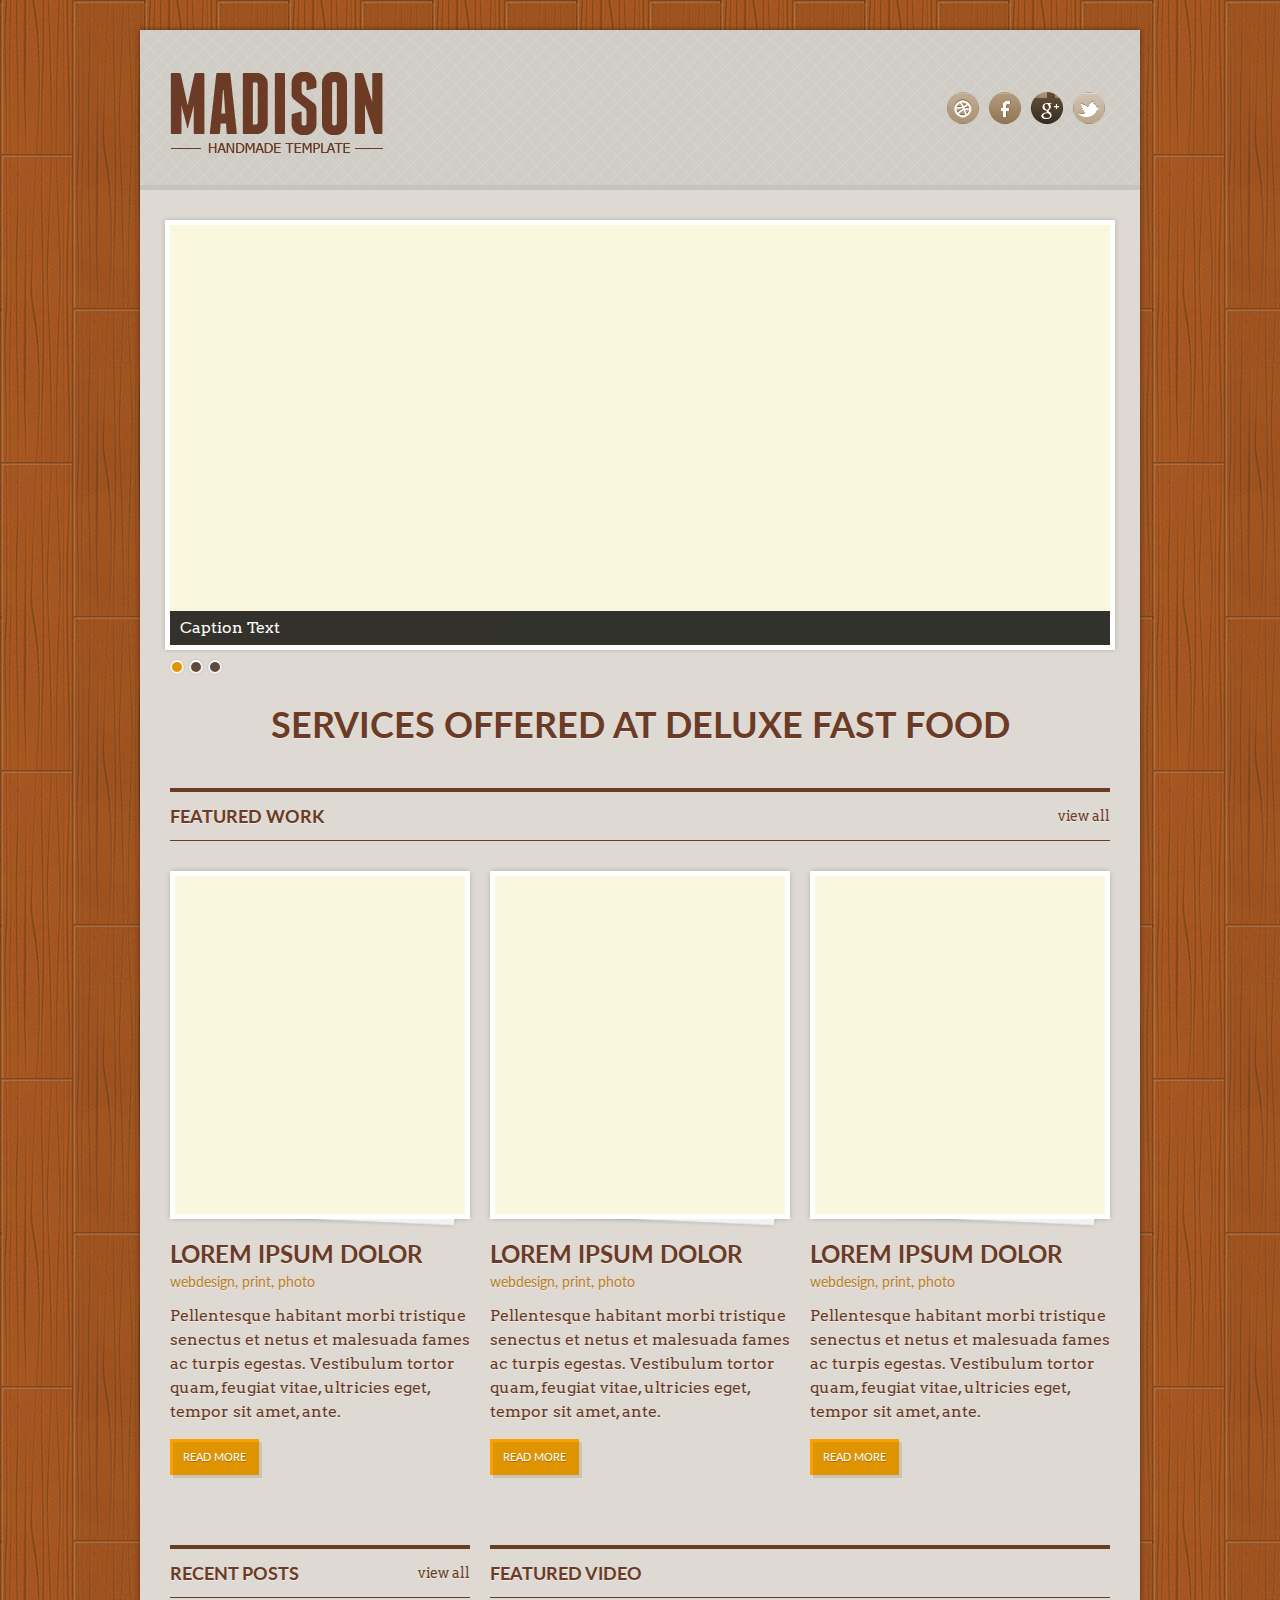
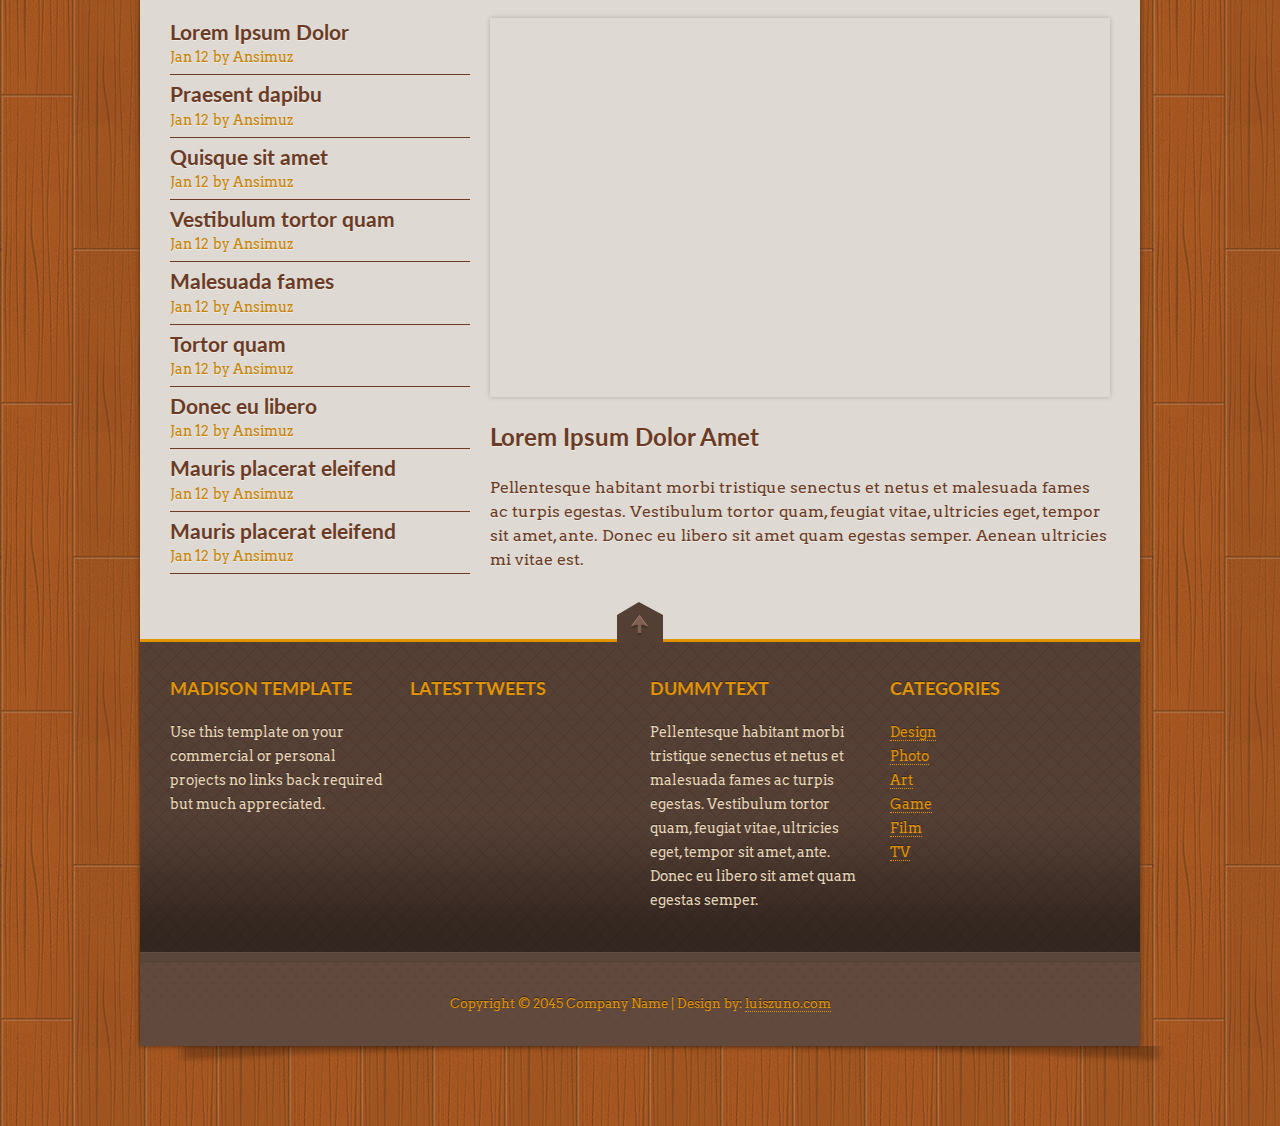
<file: index.html>
<!DOCTYPE html>
<!--[if lt IE 7]><html class="no-js lt-ie9 lt-ie8 lt-ie7"> <![endif]-->
<!--[if IE 7]><html class="no-js lt-ie9 lt-ie8"> <![endif]-->
<!--[if IE 8]><html class="no-js lt-ie9"> <![endif]-->
<!--[if gt IE 8]><!--><html class="no-js"><!--<![endif]-->
<head>
<title>Madison</title>
<meta charset="utf-8">
<meta name="viewport" content="width=device-width">
<link href='http://fonts.googleapis.com/css?family=Arvo:400' rel='stylesheet' type='text/css'>
<link href='http://fonts.googleapis.com/css?family=Lato:400,700' rel='stylesheet' type='text/css'>
<link rel="stylesheet" href="css/style.css">
<link rel="stylesheet" href="css/responsive.css">
<script src="js/modernizr.js"></script>
</head>
<body>
<div class="wrapper">
  <header class="cf">
    <div id="logo"><a href="index.html"><img src="img/logo.png" alt=""></a></div>
    <ul id="social-bar" class="cf">
      <li class="dribbble"><a href="#" title="Dribbble"></a></li>
      <li class="facebook"><a href="#" title="Facebook"></a></li>
      <li class="googleplus"><a href="#" title="googleplus"></a></li>
      <li class="twitter"><a href="#" title="twitter"></a></li>
    </ul>
  </header>
  
  <div id="main" class="cf">
    <div class="slider-wrapper">
      <div id="slider" class="nivoSlider"> <img title="Caption Text" src="img/dummies/slides/01.jpg" alt=""> <img src="img/dummies/slides/02.jpg" alt=""> <img src="img/dummies/slides/03.jpg" alt=""></div>
    </div>
    <div class="tagline">SERVICES OFFERED AT DELUXE FAST FOOD</div>
    <div class="line-heading"> FEATURED WORK <a href="work.html">view all</a></div>
    <ul class="feature cf">
      <li> <a href="project.html" class="thumb"> <img src="img/dummies/f-01.jpg" alt="">
        <div class="img-overlay">READ MORE</div>
        </a> <a href="project.html"  class="title">LOREM IPSUM DOLOR</a>
        <div class="categories"><a href="#">webdesign, </a><a href="#">print, </a><a href="#">photo</a></div>
        <div  class="excerpt">Pellentesque habitant morbi tristique senectus et netus et malesuada fames ac turpis egestas. Vestibulum tortor quam, feugiat vitae, ultricies eget, tempor sit amet, ante.</div>
        <a href="project.html" class="action-button">READ MORE</a></li>
      <li> <a href="project.html" class="thumb"> <img src="img/dummies/f-02.jpg" alt="">
        <div class="img-overlay">READ MORE</div>
        </a> <a href="project.html"  class="title">LOREM IPSUM DOLOR</a>
        <div class="categories"><a href="#">webdesign, </a><a href="#">print, </a><a href="#">photo</a></div>
        <div  class="excerpt">Pellentesque habitant morbi tristique senectus et netus et malesuada fames ac turpis egestas. Vestibulum tortor quam, feugiat vitae, ultricies eget, tempor sit amet, ante.</div>
        <a href="project.html" class="action-button">READ MORE</a></li>
      <li> <a href="project.html" class="thumb"> <img src="img/dummies/f-03.jpg" alt="">
        <div class="img-overlay">READ MORE</div>
        </a> <a href="project.html"  class="title">LOREM IPSUM DOLOR</a>
        <div class="categories"><a href="#">webdesign, </a><a href="#">print, </a><a href="#">photo</a></div>
        <div  class="excerpt">Pellentesque habitant morbi tristique senectus et netus et malesuada fames ac turpis egestas. Vestibulum tortor quam, feugiat vitae, ultricies eget, tempor sit amet, ante.</div>
        <a href="project.html" class="action-button">READ MORE</a></li>
    </ul>
    <div class="one-third-col">
      <div class="line-heading"> RECENT POSTS <a href="work.html">view all</a></div>
      <ul class="recent-posts">
        <li> <a href="single.html" class="title">Lorem Ipsum Dolor</a> <span class="date">Jan 12</span> <span class="author">by Ansimuz</span></li>
        <li> <a href="single.html" class="title">Praesent dapibu</a> <span class="date">Jan 12</span> <span class="author">by Ansimuz</span></li>
        <li> <a href="single.html" class="title">Quisque sit amet</a> <span class="date">Jan 12</span> <span class="author">by Ansimuz</span></li>
        <li> <a href="single.html" class="title">Vestibulum tortor quam</a> <span class="date">Jan 12</span> <span class="author">by Ansimuz</span></li>
        <li> <a href="single.html" class="title">Malesuada fames</a> <span class="date">Jan 12</span> <span class="author">by Ansimuz</span></li>
        <li> <a href="single.html" class="title">Tortor quam</a> <span class="date">Jan 12</span> <span class="author">by Ansimuz</span></li>
        <li> <a href="single.html" class="title">Donec eu libero </a> <span class="date">Jan 12</span> <span class="author">by Ansimuz</span></li>
        <li> <a href="single.html" class="title">Mauris placerat eleifend </a> <span class="date">Jan 12</span> <span class="author">by Ansimuz</span></li>
        <li> <a href="single.html" class="title">Mauris placerat eleifend </a> <span class="date">Jan 12</span> <span class="author">by Ansimuz</span></li>
      </ul>
    </div>
    <div class="two-third-col">
      <div class="line-heading"> FEATURED VIDEO </div>
      <div class='video-container'>
        <iframe  src="http://player.vimeo.com/video/42097971"  ></iframe>
      </div>
      <h3>Lorem Ipsum Dolor Amet</h3>
      <p>Pellentesque habitant morbi tristique senectus et netus et malesuada fames ac turpis egestas. Vestibulum tortor quam, feugiat vitae, ultricies eget, tempor sit amet, ante. Donec eu libero sit amet quam egestas semper. Aenean ultricies mi vitae est. </p>
    </div>
  </div>
  <ul  class="widget-cols cf">
    <li class="first-col">
      <div class="widget-block">
        <h4>MADISON TEMPLATE</h4>
        <p>Use this template on your commercial or personal projects no links back required but much appreciated.</p>
      </div>
    </li>
    <li class="second-col">
      <div class="widget-block">
        <h4>LATEST TWEETS</h4>
      </div>
    </li>
    <li class="third-col">
      <div class="widget-block">
        <h4>DUMMY TEXT</h4>
        <p>Pellentesque habitant morbi tristique senectus et netus et malesuada fames ac turpis egestas. Vestibulum tortor quam, feugiat vitae, ultricies eget, tempor sit amet, ante. Donec eu libero sit amet quam egestas semper.</p>
      </div>
    </li>
    <li class="fourth-col">
      <div class="widget-block">
        <h4>CATEGORIES</h4>
        <ul>
          <li class="cat-item"><a href="#">Design</a></li>
          <li class="cat-item"><a href="#">Photo</a></li>
          <li class="cat-item"><a href="#">Art</a></li>
          <li class="cat-item"><a href="#">Game</a></li>
          <li class="cat-item"><a href="#">Film</a></li>
          <li class="cat-item"><a href="#">TV</a></li>
        </ul>
      </div>
    </li>
    <li class="scroll"></li>
  </ul>
  <div class="footer-divider"></div>
  <footer class="cf">Copyright &copy; 2045 Company Name | Design by: <a href="http://www.luiszuno.com">luiszuno.com</a></footer>
</div>
<script src="js/jquery.js"></script>
<script src="js/custom.js"></script>
<script src="js/superfish-1.4.8/js/hoverIntent.js"></script>
<script src="js/superfish-1.4.8/js/superfish.js"></script>
<script src="js/superfish-1.4.8/js/supersubs.js"></script>
<script src="js/css3-mediaqueries.js"></script>
<script src="js/nivoslider.js"></script>
<script src="js/tabs.js"></script>
</body>
</html>
</file>
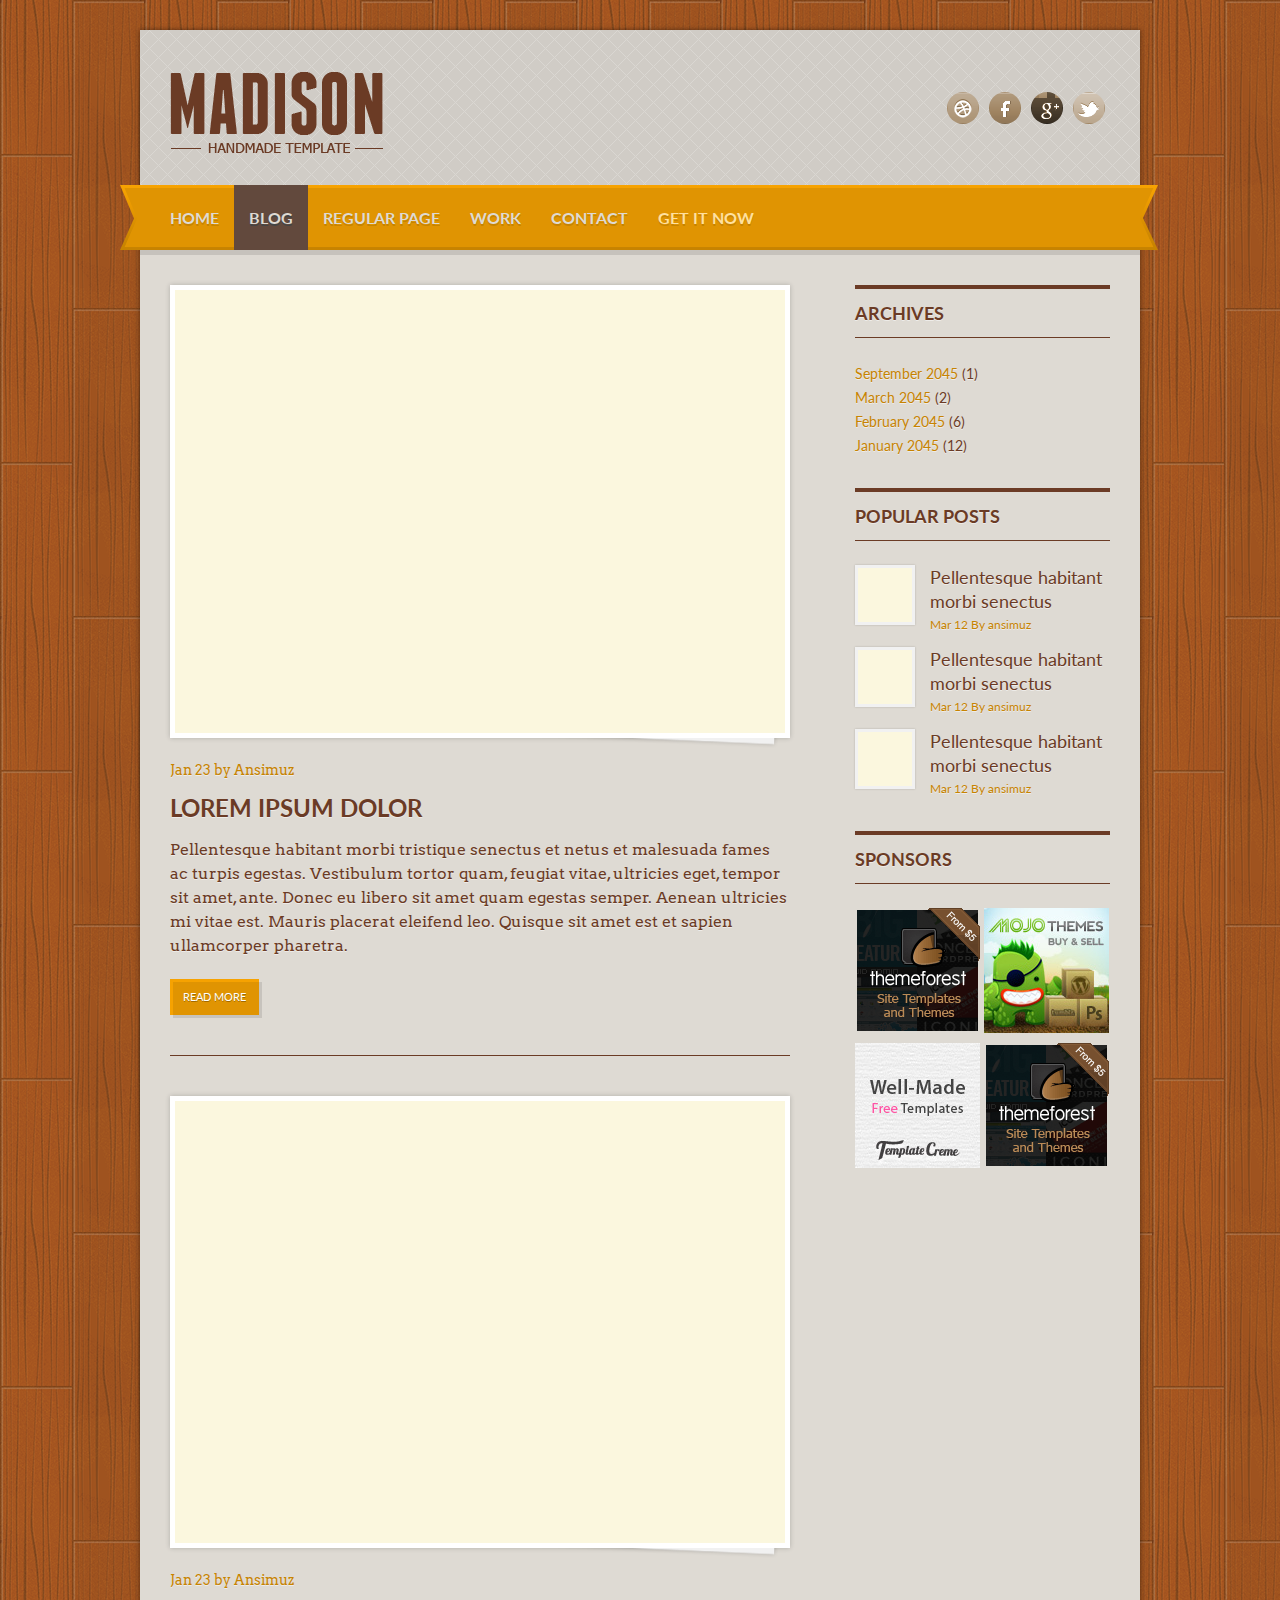
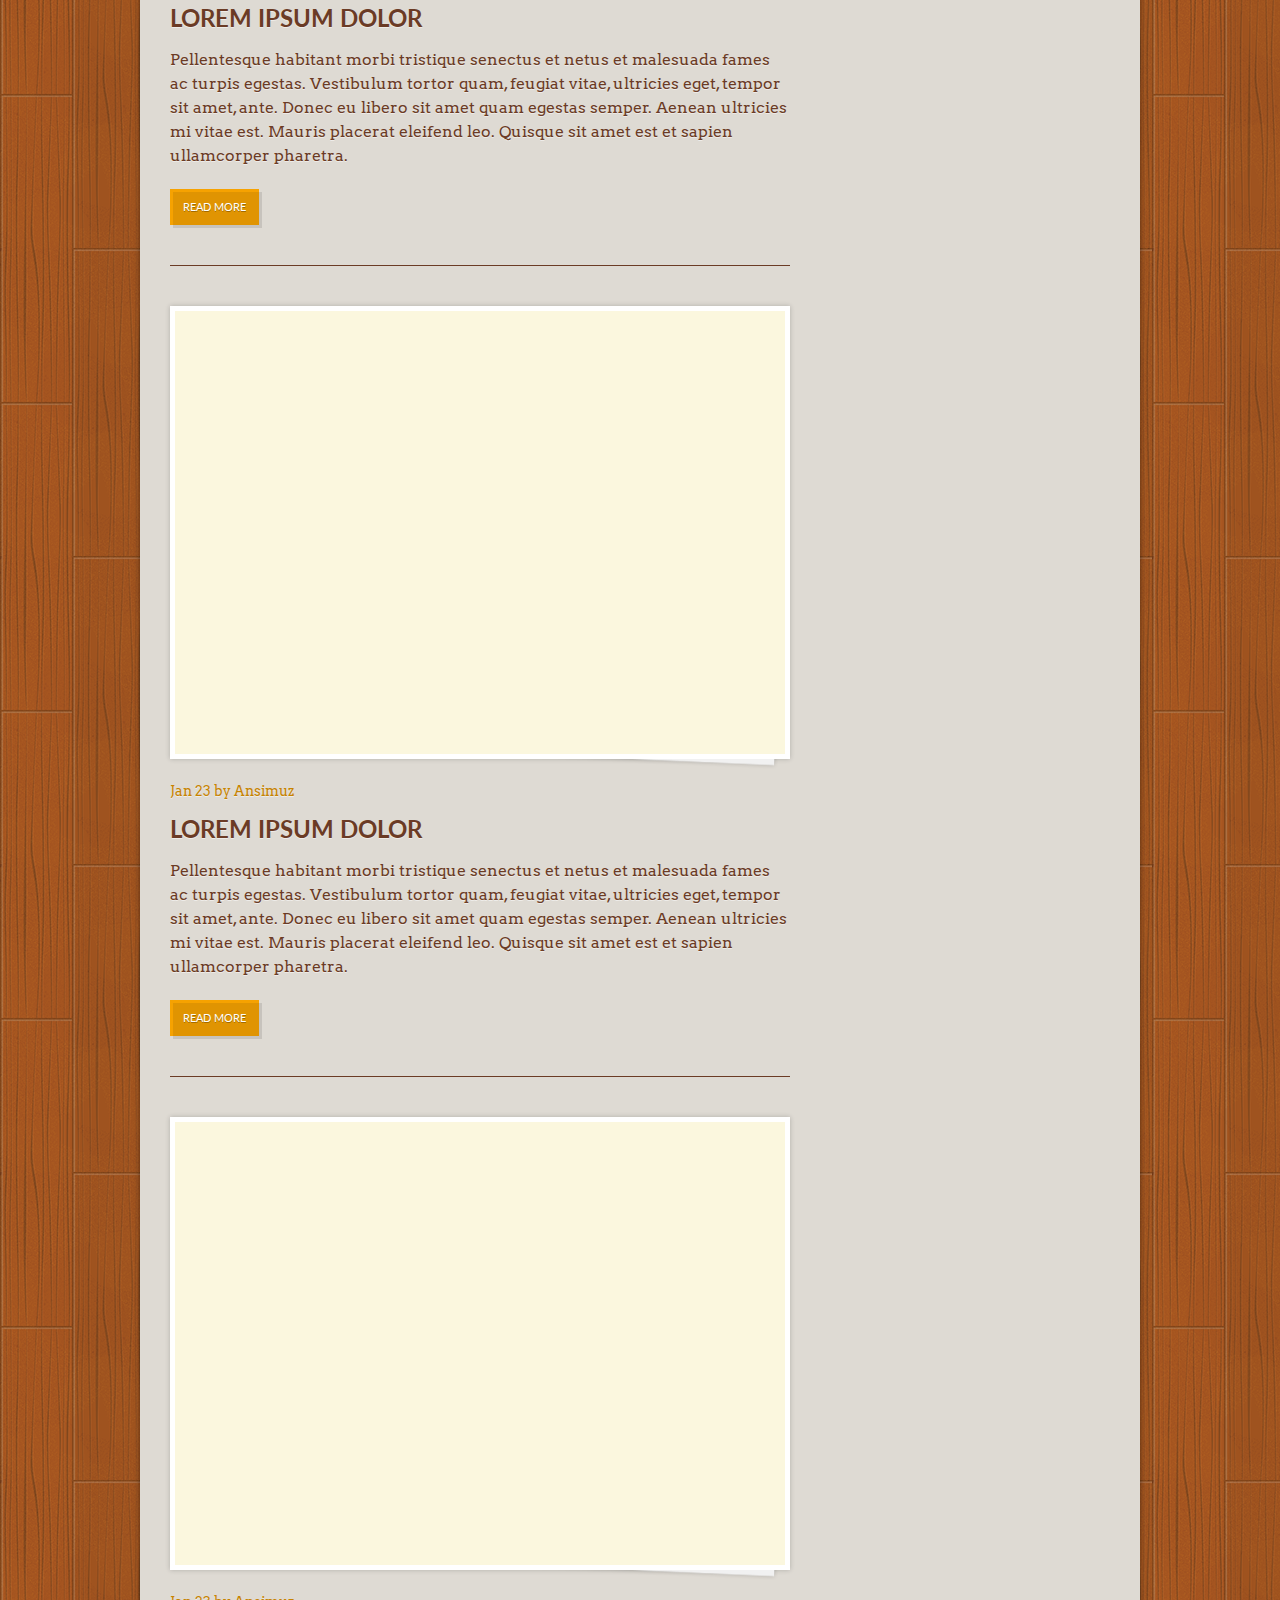
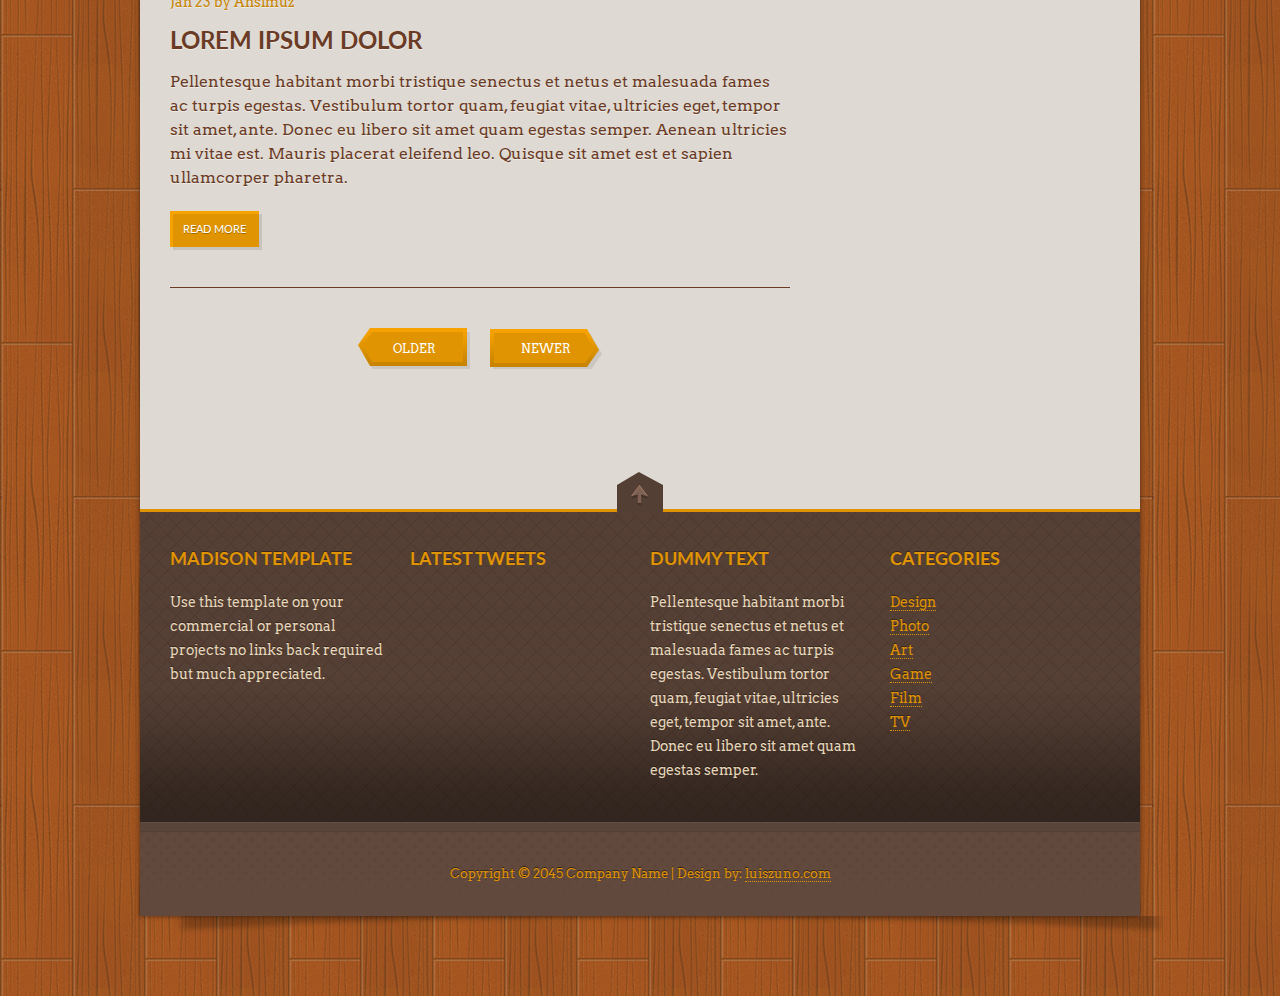
<file: blog.html>
<!DOCTYPE html>
<!--[if lt IE 7]><html class="no-js lt-ie9 lt-ie8 lt-ie7"> <![endif]-->
<!--[if IE 7]><html class="no-js lt-ie9 lt-ie8"> <![endif]-->
<!--[if IE 8]><html class="no-js lt-ie9"> <![endif]-->
<!--[if gt IE 8]><!--><html class="no-js"><!--<![endif]-->
<head>
<title>Madison | Blog</title>
<meta charset="utf-8">
<meta name="viewport" content="width=device-width">
<link href='http://fonts.googleapis.com/css?family=Arvo:400' rel='stylesheet' type='text/css'>
<link href='http://fonts.googleapis.com/css?family=Lato:400,700' rel='stylesheet' type='text/css'>
<link rel="stylesheet" href="css/style.css">
<link rel="stylesheet" href="css/responsive.css">
<script src="js/modernizr.js"></script>
</head>
<body>
<div class="wrapper">
  <header class="cf">
    <div id="logo"><a href="index.html"><img src="img/logo.png" alt=""></a></div>
    <ul id="social-bar" class="cf">
      <li class="dribbble"><a href="#" title="Dribbble"></a></li>
      <li class="facebook"><a href="#" title="Facebook"></a></li>
      <li class="googleplus"><a href="#" title="googleplus"></a></li>
      <li class="twitter"><a href="#" title="twitter"></a></li>
    </ul>
  </header>
  <nav class="cf">
    <ul id="nav" class="sf-menu">
      <li><a href="index.html">HOME</a></li>
      <li  class="current-menu-item"><a href="blog.html">BLOG</a></li>
      <li><a href="#">REGULAR PAGE</a>
        <ul>
          <li><a href="page.html">Columns</a></li>
          <li><a href="page-typography.html">Typography</a></li>
          <li><a href="page-elements.html">Elements</a></li>
        </ul>
      </li>
      <li><a href="work.html">WORK</a></li>
      <li><a href="contact.html">CONTACT</a></li>
      <li class="important"><a href="#">GET IT NOW</a></li>
    </ul>
  </nav>
  <div id="main" class="cf">
    <div id="posts-list" class="cf">
      <article class="cf">
        <div class="feature-image"> <a href="single.html"><img src="img/dummies/620x450-a.jpg" alt=""></a></div>
        <div class="entry-title">
          <div class="meta">Jan 23 by <a href="#" class="author">Ansimuz</a></div>
          <a href="single.html" class="post-heading">LOREM IPSUM DOLOR</a></div>
        <div class="excerpt"> Pellentesque habitant morbi tristique senectus et netus et malesuada fames ac turpis egestas. Vestibulum tortor quam, feugiat vitae, ultricies eget, tempor sit amet, ante. Donec eu libero sit amet quam egestas semper. Aenean ultricies mi vitae est. Mauris placerat eleifend leo. Quisque sit amet est et sapien ullamcorper pharetra. </div>
        <a href="single.html" class="action-button">READ MORE</a></article>
      <article class="cf">
        <div class="feature-image"> <a href="single.html"><img src="img/dummies/620x450-b.jpg" alt=""></a></div>
        <div class="entry-title">
          <div class="meta">Jan 23 by <a href="#" class="author">Ansimuz</a></div>
          <a href="single.html" class="post-heading">LOREM IPSUM DOLOR</a></div>
        <div class="excerpt"> Pellentesque habitant morbi tristique senectus et netus et malesuada fames ac turpis egestas. Vestibulum tortor quam, feugiat vitae, ultricies eget, tempor sit amet, ante. Donec eu libero sit amet quam egestas semper. Aenean ultricies mi vitae est. Mauris placerat eleifend leo. Quisque sit amet est et sapien ullamcorper pharetra. </div>
        <a href="single.html" class="action-button">READ MORE</a></article>
      <article class="cf">
        <div class="feature-image"> <a href="single.html"><img src="img/dummies/620x450-c.jpg" alt=""></a></div>
        <div class="entry-title">
          <div class="meta">Jan 23 by <a href="#" class="author">Ansimuz</a></div>
          <a href="single.html" class="post-heading">LOREM IPSUM DOLOR</a></div>
        <div class="excerpt"> Pellentesque habitant morbi tristique senectus et netus et malesuada fames ac turpis egestas. Vestibulum tortor quam, feugiat vitae, ultricies eget, tempor sit amet, ante. Donec eu libero sit amet quam egestas semper. Aenean ultricies mi vitae est. Mauris placerat eleifend leo. Quisque sit amet est et sapien ullamcorper pharetra. </div>
        <a href="single.html" class="action-button">READ MORE</a></article>
      <article class="cf">
        <div class="feature-image"> <a href="single.html"><img src="img/dummies/620x450-d.jpg" alt=""></a></div>
        <div class="entry-title">
          <div class="meta">Jan 23 by <a href="#" class="author">Ansimuz</a></div>
          <a href="single.html" class="post-heading">LOREM IPSUM DOLOR</a></div>
        <div class="excerpt"> Pellentesque habitant morbi tristique senectus et netus et malesuada fames ac turpis egestas. Vestibulum tortor quam, feugiat vitae, ultricies eget, tempor sit amet, ante. Donec eu libero sit amet quam egestas semper. Aenean ultricies mi vitae est. Mauris placerat eleifend leo. Quisque sit amet est et sapien ullamcorper pharetra. </div>
        <a href="single.html" class="action-button">READ MORE</a></article>
      <div class="page-navigation cf">
        <div class="nav-next"><a href="#">OLDER</a></div>
        <div class="nav-previous"><a href="#">NEWER</a></div>
      </div>
    </div>
    <aside id="sidebar">
      <ul>
        <li class="block">
          <h4 class="heading">ARCHIVES</h4>
          <ul>
            <li class="cat-item"><a href="#">September 2045</a> (1)</li>
            <li class="cat-item"><a href="#">March 2045</a> (2)</li>
            <li class="cat-item"><a href="#">February 2045</a> (6)</li>
            <li class="cat-item"><a href="#">January 2045</a> (12)</li>
          </ul>
        </li>
        <li class="block">
          <h4 class="heading">POPULAR POSTS</h4>
          <div class="small-posts-list ">
            <div class="post cf"> <a href="#" class="thumb"><img src="img/dummies/54x54-a.jpg" alt=""></a>
              <div class="post-head"> <a href="#">Pellentesque habitant morbi senectus </a><span class="meta"> Mar 12 <a href="#">By ansimuz</a></span></div>
            </div>
            <div class="post cf"> <a href="#" class="thumb"><img src="img/dummies/54x54-b.jpg" alt=""></a>
              <div class="post-head"> <a href="#">Pellentesque habitant morbi senectus </a><span class="meta"> Mar 12 <a href="#">By ansimuz</a></span></div>
            </div>
            <div class="post cf"> <a href="#" class="thumb"><img src="img/dummies/54x54-c.jpg" alt=""></a>
              <div class="post-head"> <a href="#">Pellentesque habitant morbi senectus </a><span class="meta"> Mar 12 <a href="#">By ansimuz</a></span></div>
            </div>
          </div>
        </li>
        <li class="block">
          <h4 class="heading">SPONSORS</h4>
          <div class="ads cf"> <a href="#"><img src="img/dummies/banner-tf.gif" alt=""></a> <a href="#" class="last"><img src="img/dummies/banner-mt.jpeg" alt=""></a> <a href="#"><img src="img/dummies/banner-tp.jpeg" alt=""></a> <a href="#" class="last"><img src="img/dummies/banner-tf.gif" alt=""></a></div>
        </li>
      </ul>
    </aside>
  </div>
  <ul  class="widget-cols cf">
    <li class="first-col">
      <div class="widget-block">
        <h4>MADISON TEMPLATE</h4>
        <p>Use this template on your commercial or personal projects no links back required but much appreciated.</p>
      </div>
    </li>
    <li class="second-col">
      <div class="widget-block">
        <h4>LATEST TWEETS</h4>
      </div>
    </li>
    <li class="third-col">
      <div class="widget-block">
        <h4>DUMMY TEXT</h4>
        <p>Pellentesque habitant morbi tristique senectus et netus et malesuada fames ac turpis egestas. Vestibulum tortor quam, feugiat vitae, ultricies eget, tempor sit amet, ante. Donec eu libero sit amet quam egestas semper.</p>
      </div>
    </li>
    <li class="fourth-col">
      <div class="widget-block">
        <h4>CATEGORIES</h4>
        <ul>
          <li class="cat-item"><a href="#">Design</a></li>
          <li class="cat-item"><a href="#">Photo</a></li>
          <li class="cat-item"><a href="#">Art</a></li>
          <li class="cat-item"><a href="#">Game</a></li>
          <li class="cat-item"><a href="#">Film</a></li>
          <li class="cat-item"><a href="#">TV</a></li>
        </ul>
      </div>
    </li>
    <li class="scroll"></li>
  </ul>
  <div class="footer-divider"></div>
  <footer class="cf">Copyright &copy; 2045 Company Name | Design by: <a href="http://www.luiszuno.com">luiszuno.com</a></footer>
</div>
<script src="js/jquery.js"></script>
<script src="js/custom.js"></script>
<script src="js/superfish-1.4.8/js/hoverIntent.js"></script>
<script src="js/superfish-1.4.8/js/superfish.js"></script>
<script src="js/superfish-1.4.8/js/supersubs.js"></script>
<script src="js/css3-mediaqueries.js"></script>
<script src="js/nivoslider.js"></script>
<script src="js/tabs.js"></script>
</body>
</html>
</file>
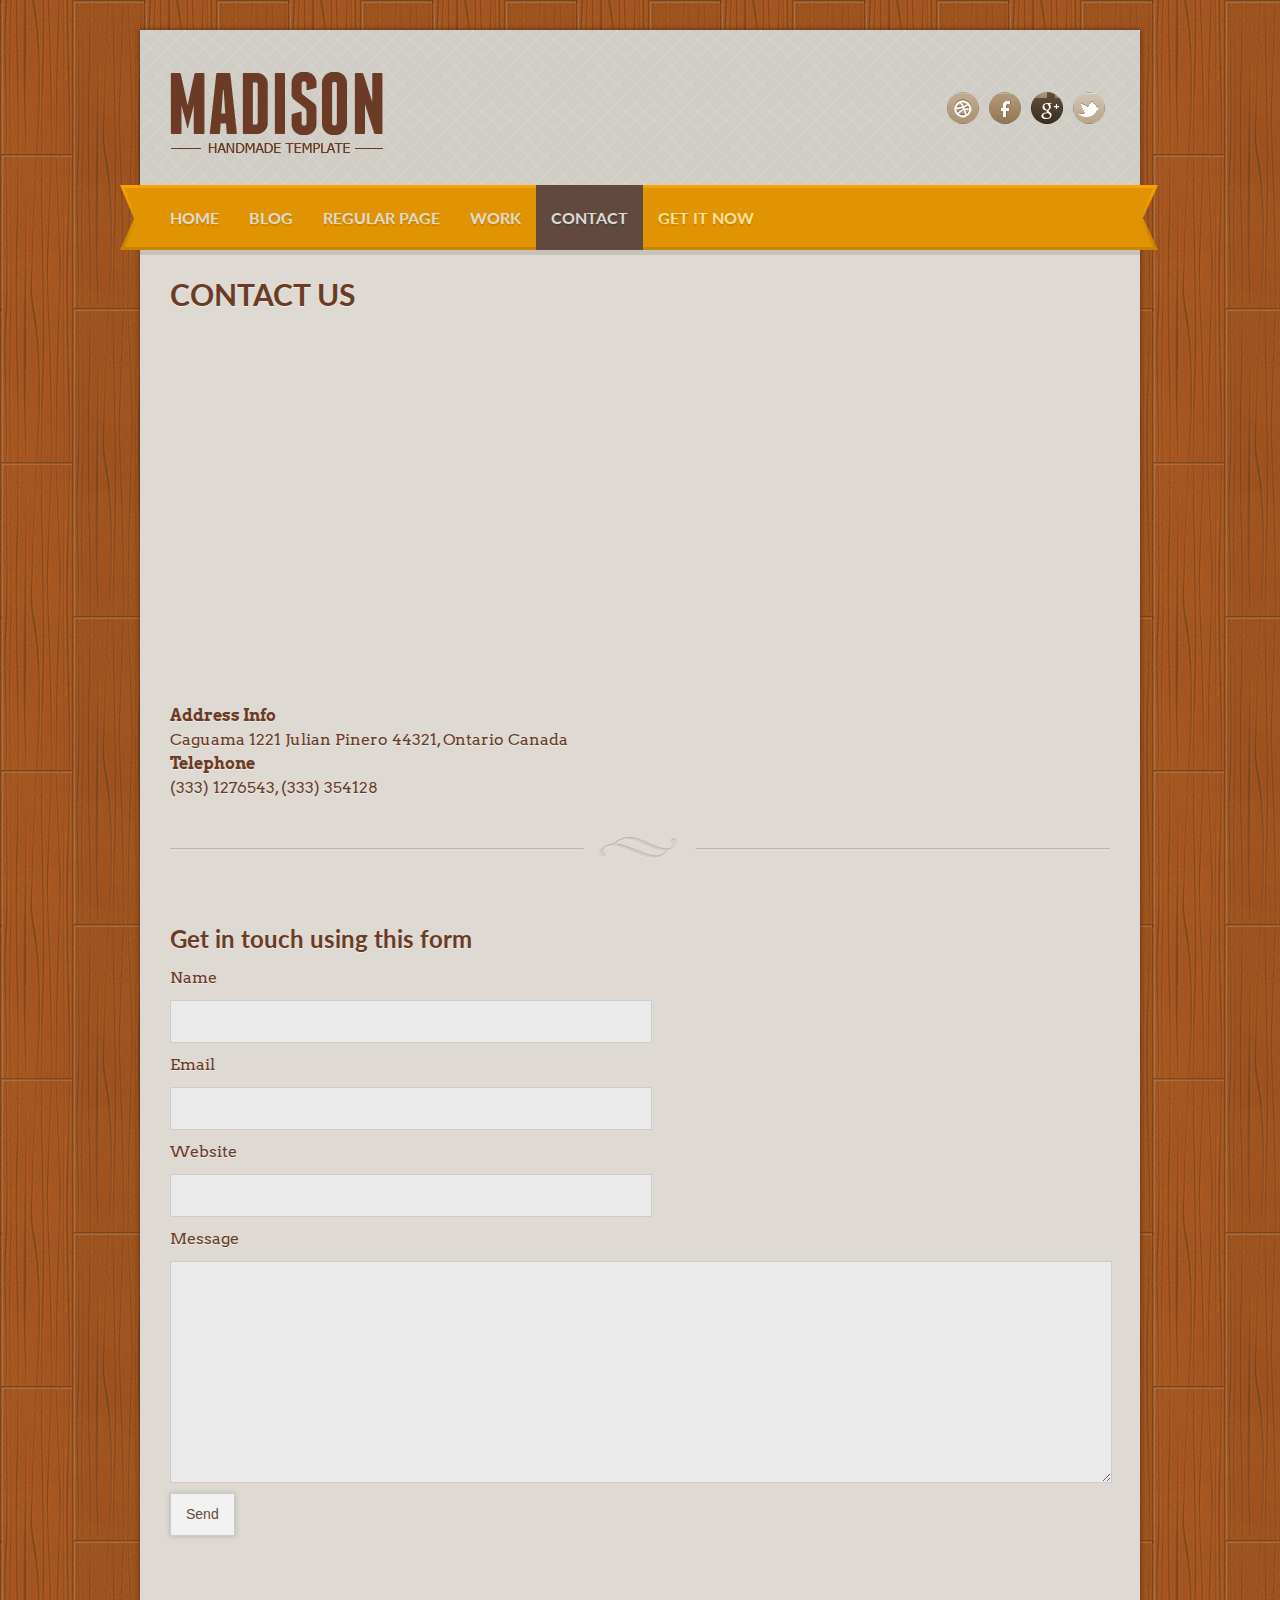
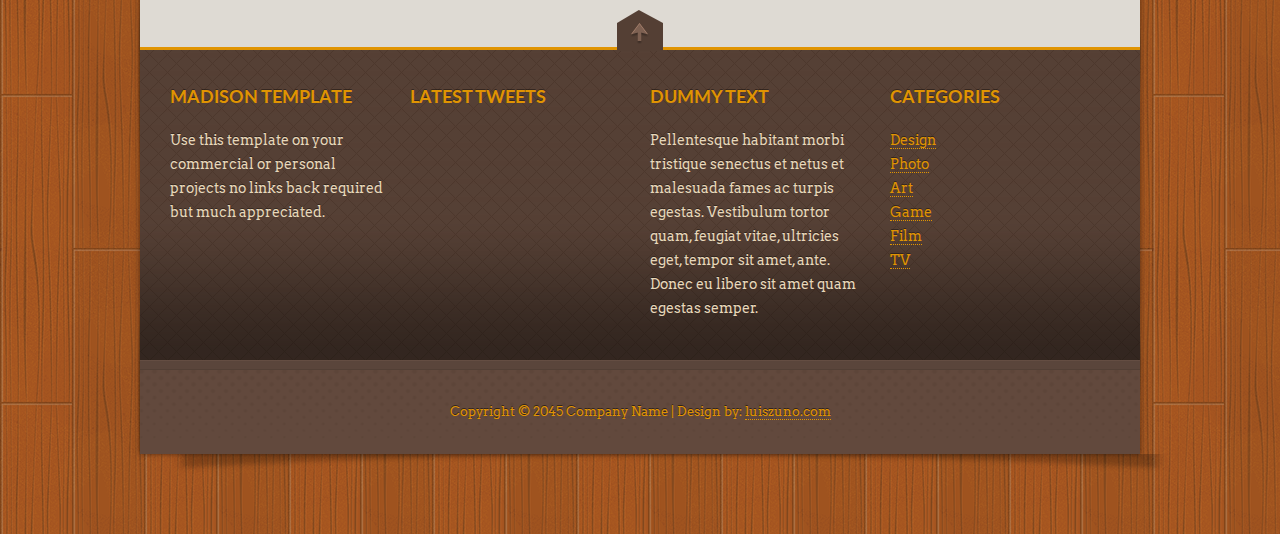
<file: contact.html>
<!DOCTYPE html>
<!--[if lt IE 7]><html class="no-js lt-ie9 lt-ie8 lt-ie7"> <![endif]-->
<!--[if IE 7]><html class="no-js lt-ie9 lt-ie8"> <![endif]-->
<!--[if IE 8]><html class="no-js lt-ie9"> <![endif]-->
<!--[if gt IE 8]><!--><html class="no-js"><!--<![endif]-->
<head>
<title>Madison | Contact</title>
<meta charset="utf-8">
<meta name="viewport" content="width=device-width">
<link href='http://fonts.googleapis.com/css?family=Arvo:400' rel='stylesheet' type='text/css'>
<link href='http://fonts.googleapis.com/css?family=Lato:400,700' rel='stylesheet' type='text/css'>
<link rel="stylesheet" href="css/style.css">
<link rel="stylesheet" href="css/responsive.css">
<script src="js/modernizr.js"></script>
</head>
<body>
<div class="wrapper">
  <header class="cf">
    <div id="logo"><a href="index.html"><img src="img/logo.png" alt=""></a></div>
    <ul id="social-bar" class="cf">
      <li class="dribbble"><a href="#" title="Dribbble"></a></li>
      <li class="facebook"><a href="#" title="Facebook"></a></li>
      <li class="googleplus"><a href="#" title="googleplus"></a></li>
      <li class="twitter"><a href="#" title="twitter"></a></li>
    </ul>
  </header>
  <nav class="cf">
    <ul id="nav" class="sf-menu">
      <li><a href="index.html">HOME</a></li>
      <li><a href="blog.html">BLOG</a></li>
      <li><a href="#">REGULAR PAGE</a>
        <ul>
          <li><a href="page.html">Columns</a></li>
          <li><a href="page-typography.html">Typography</a></li>
          <li><a href="page-elements.html">Elements</a></li>
        </ul>
      </li>
      <li><a href="work.html">WORK</a></li>
      <li class="current-menu-item"><a href="contact.html">CONTACT</a></li>
      <li class="important"><a href="#">GET IT NOW</a></li>
    </ul>
  </nav>
  <div id="main" class="cf">
    <div class="page-content">
      <div class="entry-content cf">
        <h2  class="heading">CONTACT US</h2>
        <div id="map"></div>
        <p> <strong>Address Info</strong><br>
          Caguama 1221 Julian Pinero 44321, Ontario Canada<br>
          <strong>Telephone</strong><br>
          (333) 1276543, (333) 354128<br>
        </p>
        <div class="block-divider"></div>
        <h3>Get in touch using this form</h3>
        <form id="contactForm" action="#" method="post">
          <fieldset>
            <p>
              <label for="name">Name</label>
              <input name="name"  id="name" type="text" class="form-poshytip" title="Enter your full name">
            </p>
            <p>
              <label for="email">Email</label>
              <input name="email"  id="email" type="text" class="form-poshytip" title="Enter your email address">
            </p>
            <p>
              <label for="web">Website</label>
              <input name="web"  id="web" type="text" class="form-poshytip" title="Enter your website">
            </p>
            <p>
              <label for="comments">Message</label>
              <textarea  name="comments"  id="comments" rows="5" cols="20" class="form-poshytip" title="Enter your comments"></textarea>
            </p>
            <input type="hidden" value="ENTER SUBJECT HERE" name="subject" id="subject">
            <p>
              <input type="button" value="Send" name="submit" id="submit">
              <span id="error" class="warning">Message</span></p>
          </fieldset>
        </form>
        <p id="sent-form-msg" class="success">Form data sent. Thanks for your comments.</p>
      </div>
    </div>
  </div>
  <ul  class="widget-cols cf">
    <li class="first-col">
      <div class="widget-block">
        <h4>MADISON TEMPLATE</h4>
        <p>Use this template on your commercial or personal projects no links back required but much appreciated.</p>
      </div>
    </li>
    <li class="second-col">
      <div class="widget-block">
        <h4>LATEST TWEETS</h4>
      </div>
    </li>
    <li class="third-col">
      <div class="widget-block">
        <h4>DUMMY TEXT</h4>
        <p>Pellentesque habitant morbi tristique senectus et netus et malesuada fames ac turpis egestas. Vestibulum tortor quam, feugiat vitae, ultricies eget, tempor sit amet, ante. Donec eu libero sit amet quam egestas semper.</p>
      </div>
    </li>
    <li class="fourth-col">
      <div class="widget-block">
        <h4>CATEGORIES</h4>
        <ul>
          <li class="cat-item"><a href="#">Design</a></li>
          <li class="cat-item"><a href="#">Photo</a></li>
          <li class="cat-item"><a href="#">Art</a></li>
          <li class="cat-item"><a href="#">Game</a></li>
          <li class="cat-item"><a href="#">Film</a></li>
          <li class="cat-item"><a href="#">TV</a></li>
        </ul>
      </div>
    </li>
    <li class="scroll"></li>
  </ul>
  <div class="footer-divider"></div>
  <footer class="cf">Copyright &copy; 2045 Company Name | Design by: <a href="http://www.luiszuno.com">luiszuno.com</a></footer>
</div>
<script src="js/jquery.js"></script>
<script src="js/custom.js"></script>
<script src="http://maps.google.com/maps/api/js?sensor=true"></script>
<script src="js/gmaps.js"></script>
<script src="js/superfish-1.4.8/js/hoverIntent.js"></script>
<script src="js/superfish-1.4.8/js/superfish.js"></script>
<script src="js/superfish-1.4.8/js/supersubs.js"></script>
<script src="js/css3-mediaqueries.js"></script>
<script src="js/nivoslider.js"></script>
<script src="js/tabs.js"></script>
<script src="js/form-validation.js"></script>
<script>
var map;
$(document).ready(function () {
    map = new GMaps({
        div: '#map',
        lat: -12.043333,
        lng: -77.028333
    });
    map.addMarker({
        lat: -12.043333,
        lng: -77.028333
    });
});
</script>
</body>
</html>
</file>
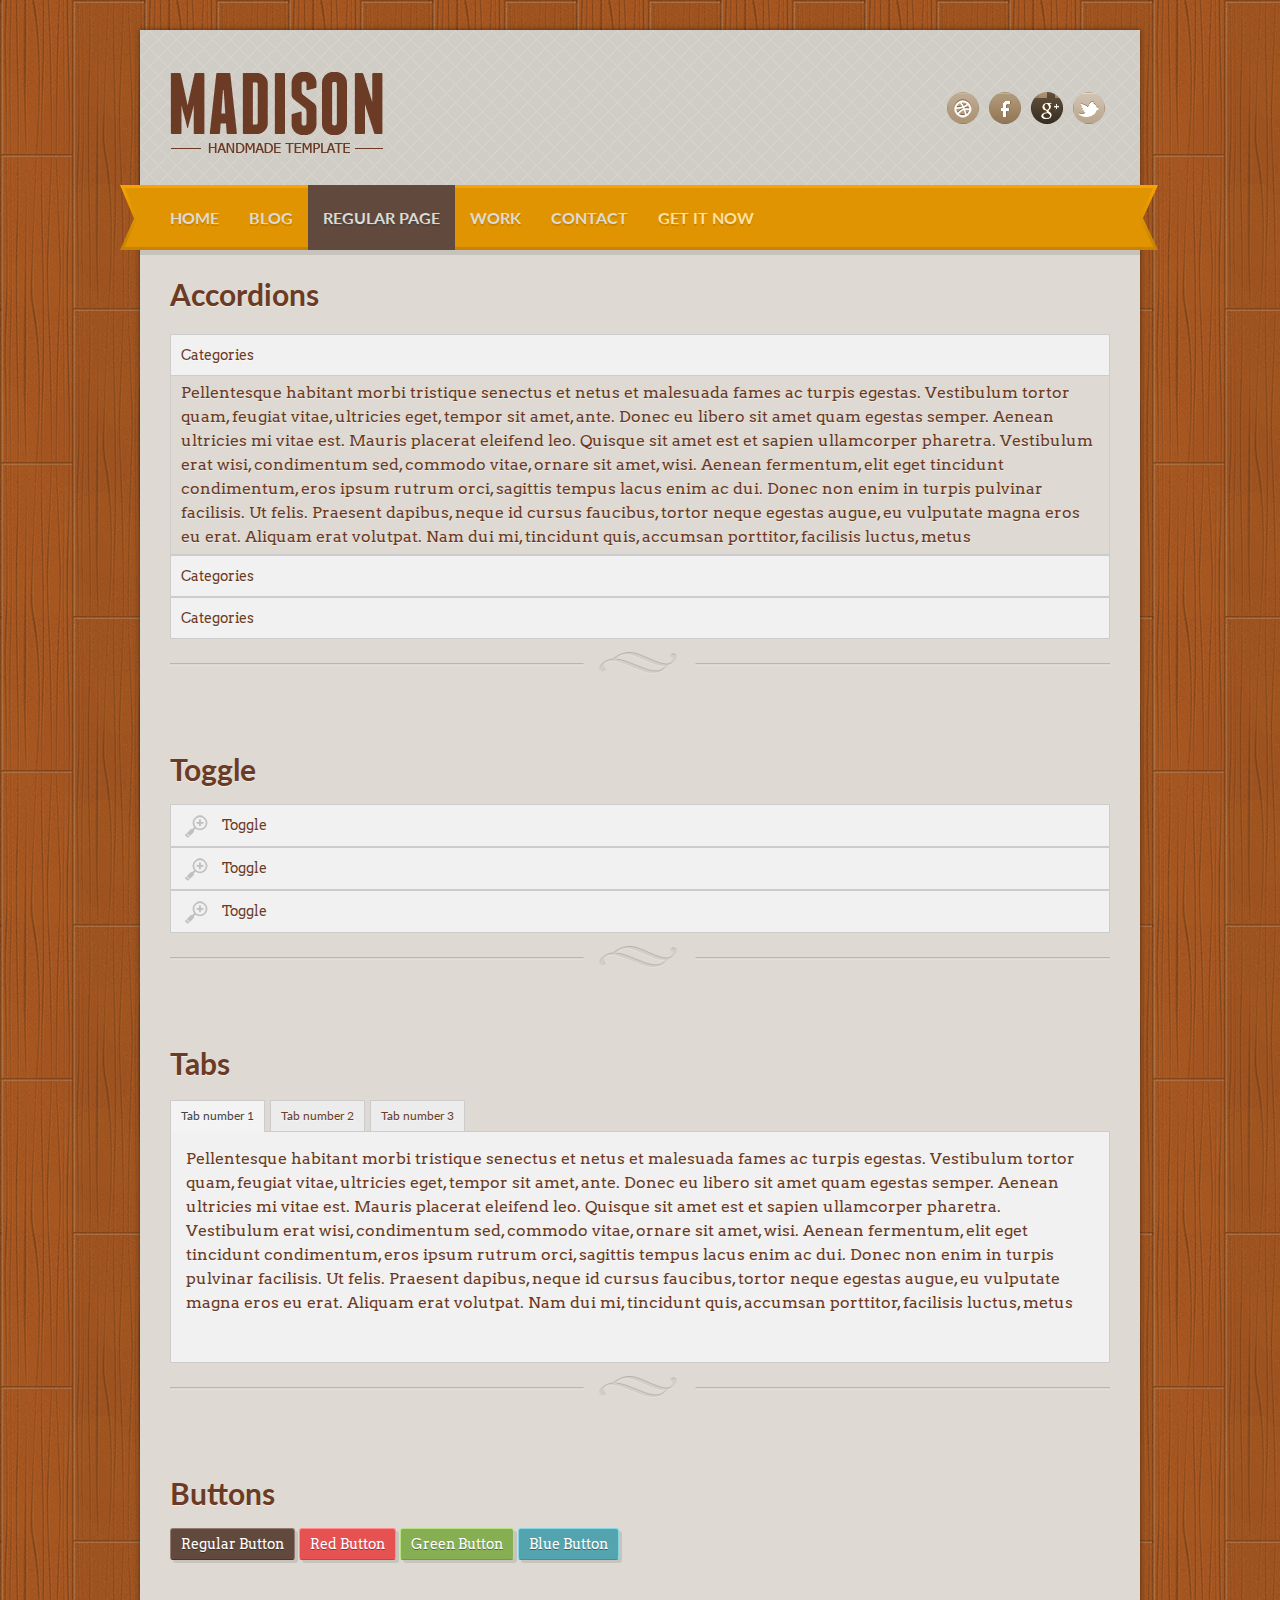
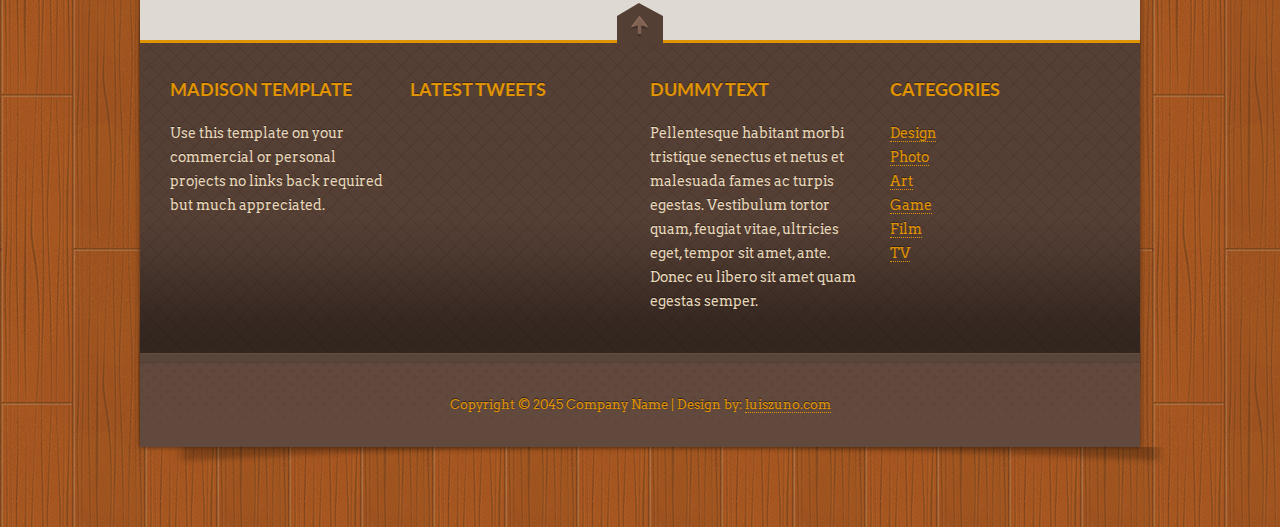
<file: page-elements.html>
<!DOCTYPE html>
<!--[if lt IE 7]><html class="no-js lt-ie9 lt-ie8 lt-ie7"> <![endif]-->
<!--[if IE 7]><html class="no-js lt-ie9 lt-ie8"> <![endif]-->
<!--[if IE 8]><html class="no-js lt-ie9"> <![endif]-->
<!--[if gt IE 8]><!--><html class="no-js"><!--<![endif]-->
<head>
<title>Madison | Elements</title>
<meta charset="utf-8">
<meta name="viewport" content="width=device-width">
<link href='http://fonts.googleapis.com/css?family=Arvo:400' rel='stylesheet' type='text/css'>
<link href='http://fonts.googleapis.com/css?family=Lato:400,700' rel='stylesheet' type='text/css'>
<link rel="stylesheet" href="css/style.css">
<link rel="stylesheet" href="css/responsive.css">
<script src="js/modernizr.js"></script>
</head>
<body>
<div class="wrapper">
  <header class="cf">
    <div id="logo"><a href="index.html"><img src="img/logo.png" alt=""></a></div>
    <ul id="social-bar" class="cf">
      <li class="dribbble"><a href="#" title="Dribbble"></a></li>
      <li class="facebook"><a href="#" title="Facebook"></a></li>
      <li class="googleplus"><a href="#" title="googleplus"></a></li>
      <li class="twitter"><a href="#" title="twitter"></a></li>
    </ul>
  </header>
  <nav class="cf">
    <ul id="nav" class="sf-menu">
      <li><a href="index.html">HOME</a></li>
      <li><a href="blog.html">BLOG</a></li>
      <li class="current-menu-item"><a href="#">REGULAR PAGE</a>
        <ul>
          <li><a href="page.html">Columns</a></li>
          <li><a href="page-typography.html">Typography</a></li>
          <li><a href="page-elements.html">Elements</a></li>
        </ul>
      </li>
      <li><a href="work.html">WORK</a></li>
      <li><a href="contact.html">CONTACT</a></li>
      <li class="important"><a href="#">GET IT NOW</a></li>
    </ul>
  </nav>
  <div id="main" class="cf">
    <div class="page-content">
      <div class="entry-content cf">
        <h2  class="heading">Accordions</h2>
        <div class="accordion-trigger">Categories</div>
        <div class="accordion-container"> Pellentesque habitant morbi tristique senectus et netus et malesuada fames ac turpis egestas. Vestibulum tortor quam, feugiat vitae, ultricies eget, tempor sit amet, ante. Donec eu libero sit amet quam egestas semper. Aenean ultricies mi vitae est. Mauris placerat eleifend leo. Quisque sit amet est et sapien ullamcorper pharetra. Vestibulum erat wisi, condimentum sed, commodo vitae, ornare sit amet, wisi. Aenean fermentum, elit eget tincidunt condimentum, eros ipsum rutrum orci, sagittis tempus lacus enim ac dui. Donec non enim in turpis pulvinar facilisis. Ut felis. Praesent dapibus, neque id cursus faucibus, tortor neque egestas augue, eu vulputate magna eros eu erat. Aliquam erat volutpat. Nam dui mi, tincidunt quis, accumsan porttitor, facilisis luctus, metus </div>
        <div class="accordion-trigger">Categories</div>
        <div class="accordion-container"> Pellentesque habitant morbi tristique senectus et netus et malesuada fames ac turpis egestas. Vestibulum tortor quam, feugiat vitae, ultricies eget, tempor sit amet, ante. Donec eu libero sit amet quam egestas semper. Aenean ultricies mi vitae est. Mauris placerat eleifend leo. Quisque sit amet est et sapien ullamcorper pharetra. Vestibulum erat wisi, condimentum sed, commodo vitae, ornare sit amet, wisi. Aenean fermentum, elit eget tincidunt condimentum, eros ipsum rutrum orci, sagittis tempus lacus enim ac dui. Donec non enim in turpis pulvinar facilisis. Ut felis. Praesent dapibus, neque id cursus faucibus, tortor neque egestas augue, eu vulputate magna eros eu erat. Aliquam erat volutpat. Nam dui mi, tincidunt quis, accumsan porttitor, facilisis luctus, metus </div>
        <div class="accordion-trigger">Categories</div>
        <div class="accordion-container"> Pellentesque habitant morbi tristique senectus et netus et malesuada fames ac turpis egestas. Vestibulum tortor quam, feugiat vitae, ultricies eget, tempor sit amet, ante. Donec eu libero sit amet quam egestas semper. Aenean ultricies mi vitae est. Mauris placerat eleifend leo. Quisque sit amet est et sapien ullamcorper pharetra. Vestibulum erat wisi, condimentum sed, commodo vitae, ornare sit amet, wisi. Aenean fermentum, elit eget tincidunt condimentum, eros ipsum rutrum orci, sagittis tempus lacus enim ac dui. Donec non enim in turpis pulvinar facilisis. Ut felis. Praesent dapibus, neque id cursus faucibus, tortor neque egestas augue, eu vulputate magna eros eu erat. Aliquam erat volutpat. Nam dui mi, tincidunt quis, accumsan porttitor, facilisis luctus, metus </div>
        <div class="block-divider"></div>
        <h2 >Toggle</h2>
        <div class="toggle-trigger"><i></i>Toggle</div>
        <div class="toggle-container"> Pellentesque habitant morbi tristique senectus et netus et malesuada fames ac turpis egestas. Vestibulum tortor quam, feugiat vitae, ultricies eget, tempor sit amet, ante. Donec eu libero sit amet quam egestas semper. Aenean ultricies mi vitae est. Mauris placerat eleifend leo. Quisque sit amet est et sapien ullamcorper pharetra. Vestibulum erat wisi, condimentum sed, commodo vitae, ornare sit amet, wisi. Aenean fermentum, elit eget tincidunt condimentum, eros ipsum rutrum orci, sagittis tempus lacus enim ac dui. Donec non enim in turpis pulvinar facilisis. Ut felis. Praesent dapibus, neque id cursus faucibus, tortor neque egestas augue, eu vulputate magna eros eu erat. Aliquam erat volutpat. Nam dui mi, tincidunt quis, accumsan porttitor, facilisis luctus, metus </div>
        <div class="toggle-trigger"><i></i>Toggle</div>
        <div class="toggle-container"> Pellentesque habitant morbi tristique senectus et netus et malesuada fames ac turpis egestas. Vestibulum tortor quam, feugiat vitae, ultricies eget, tempor sit amet, ante. Donec eu libero sit amet quam egestas semper. Aenean ultricies mi vitae est. Mauris placerat eleifend leo. Quisque sit amet est et sapien ullamcorper pharetra. Vestibulum erat wisi, condimentum sed, commodo vitae, ornare sit amet, wisi. Aenean fermentum, elit eget tincidunt condimentum, eros ipsum rutrum orci, sagittis tempus lacus enim ac dui. Donec non enim in turpis pulvinar facilisis. Ut felis. Praesent dapibus, neque id cursus faucibus, tortor neque egestas augue, eu vulputate magna eros eu erat. Aliquam erat volutpat. Nam dui mi, tincidunt quis, accumsan porttitor, facilisis luctus, metus </div>
        <div class="toggle-trigger"><i></i>Toggle</div>
        <div class="toggle-container"> Pellentesque habitant morbi tristique senectus et netus et malesuada fames ac turpis egestas. Vestibulum tortor quam, feugiat vitae, ultricies eget, tempor sit amet, ante. Donec eu libero sit amet quam egestas semper. Aenean ultricies mi vitae est. Mauris placerat eleifend leo. Quisque sit amet est et sapien ullamcorper pharetra. Vestibulum erat wisi, condimentum sed, commodo vitae, ornare sit amet, wisi. Aenean fermentum, elit eget tincidunt condimentum, eros ipsum rutrum orci, sagittis tempus lacus enim ac dui. Donec non enim in turpis pulvinar facilisis. Ut felis. Praesent dapibus, neque id cursus faucibus, tortor neque egestas augue, eu vulputate magna eros eu erat. Aliquam erat volutpat. Nam dui mi, tincidunt quis, accumsan porttitor, facilisis luctus, metus </div>
        <div class="block-divider"></div>
        <h2 >Tabs</h2>
        <ul class="tabs">
          <li><a href="#"><span>Tab number 1</span></a></li>
          <li><a href="#"><span>Tab number 2</span></a></li>
          <li><a href="#"><span>Tab number 3</span></a></li>
        </ul>
        <div class="panes">
          <div>
            <p>Pellentesque habitant morbi tristique senectus et netus et malesuada fames ac turpis egestas. Vestibulum tortor quam, feugiat vitae, ultricies eget, tempor sit amet, ante. Donec eu libero sit amet quam egestas semper. Aenean ultricies mi vitae est. Mauris placerat eleifend leo. Quisque sit amet est et sapien ullamcorper pharetra. Vestibulum erat wisi, condimentum sed, commodo vitae, ornare sit amet, wisi. Aenean fermentum, elit eget tincidunt condimentum, eros ipsum rutrum orci, sagittis tempus lacus enim ac dui. Donec non enim in turpis pulvinar facilisis. Ut felis. Praesent dapibus, neque id cursus faucibus, tortor neque egestas augue, eu vulputate magna eros eu erat. Aliquam erat volutpat. Nam dui mi, tincidunt quis, accumsan porttitor, facilisis luctus, metus</p>
          </div>
          <div>
            <p>Mauris habitant morbi tristique senectus et netus et malesuada fames ac turpis egestas. Vestibulum tortor quam, feugiat vitae, ultricies eget, tempor sit amet, ante. Donec eu libero sit amet quam egestas semper. Aenean ultricies mi vitae est. Mauris placerat s</p>
          </div>
          <div>
            <p>Donec non enim in turpis pulvinar facilisis. Ut felis. Praesent dapibus, neque id cursus faucibus, tortor neque egestas augue, eu vulputate magna eros eu erat. Aliquam erat volutpat. Nam dui mi, tincidunt quis, accumsan porttitor, facilisis luctus, metus. </p>
            <p> Pellentesque habitant morbi tristique senectus et netus et malesuada fames ac turpis egestas. Vestibulum tortor quam, feugiat vitae, ultricies eget, tempor sit amet, ante. Donec eu libero sit amet quam egestas semper. Aenean ultricies mi vitae est. Mauris placerat eleifend leo. Quisque sit amet est et sapien ullamcorper pharetra. Vestibulum erat wisi, condimentum sed, commodo vitae, ornare sit amet, wisi. Aenean fermentum, elit eget tincidunt condimentum, eros ipsum rutrum orci, sagittis tempus lacus enim ac dui. </p>
          </div>
        </div>
        <div class="block-divider"></div>
        <h2 >Buttons</h2>
        <a href="#" class="link-button">Regular Button</a> <a href="#" class="link-button red">Red Button</a> <a href="#" class="link-button green">Green Button</a> <a href="#" class="link-button blue">Blue Button</a> </div>
    </div>
  </div>
  <ul  class="widget-cols cf">
    <li class="first-col">
      <div class="widget-block">
        <h4>MADISON TEMPLATE</h4>
        <p>Use this template on your commercial or personal projects no links back required but much appreciated.</p>
      </div>
    </li>
    <li class="second-col">
      <div class="widget-block">
        <h4>LATEST TWEETS</h4>
      </div>
    </li>
    <li class="third-col">
      <div class="widget-block">
        <h4>DUMMY TEXT</h4>
        <p>Pellentesque habitant morbi tristique senectus et netus et malesuada fames ac turpis egestas. Vestibulum tortor quam, feugiat vitae, ultricies eget, tempor sit amet, ante. Donec eu libero sit amet quam egestas semper.</p>
      </div>
    </li>
    <li class="fourth-col">
      <div class="widget-block">
        <h4>CATEGORIES</h4>
        <ul>
          <li class="cat-item"><a href="#">Design</a></li>
          <li class="cat-item"><a href="#">Photo</a></li>
          <li class="cat-item"><a href="#">Art</a></li>
          <li class="cat-item"><a href="#">Game</a></li>
          <li class="cat-item"><a href="#">Film</a></li>
          <li class="cat-item"><a href="#">TV</a></li>
        </ul>
      </div>
    </li>
    <li class="scroll"></li>
  </ul>
  <div class="footer-divider"></div>
  <footer class="cf">Copyright &copy; 2045 Company Name | Design by: <a href="http://www.luiszuno.com">luiszuno.com</a></footer>
</div>
<script src="js/jquery.js"></script>
<script src="js/custom.js"></script>
<script src="js/superfish-1.4.8/js/hoverIntent.js"></script>
<script src="js/superfish-1.4.8/js/superfish.js"></script>
<script src="js/superfish-1.4.8/js/supersubs.js"></script>
<script src="js/css3-mediaqueries.js"></script>
<script src="js/nivoslider.js"></script>
<script src="js/tabs.js"></script>
</body>
</html>
</file>
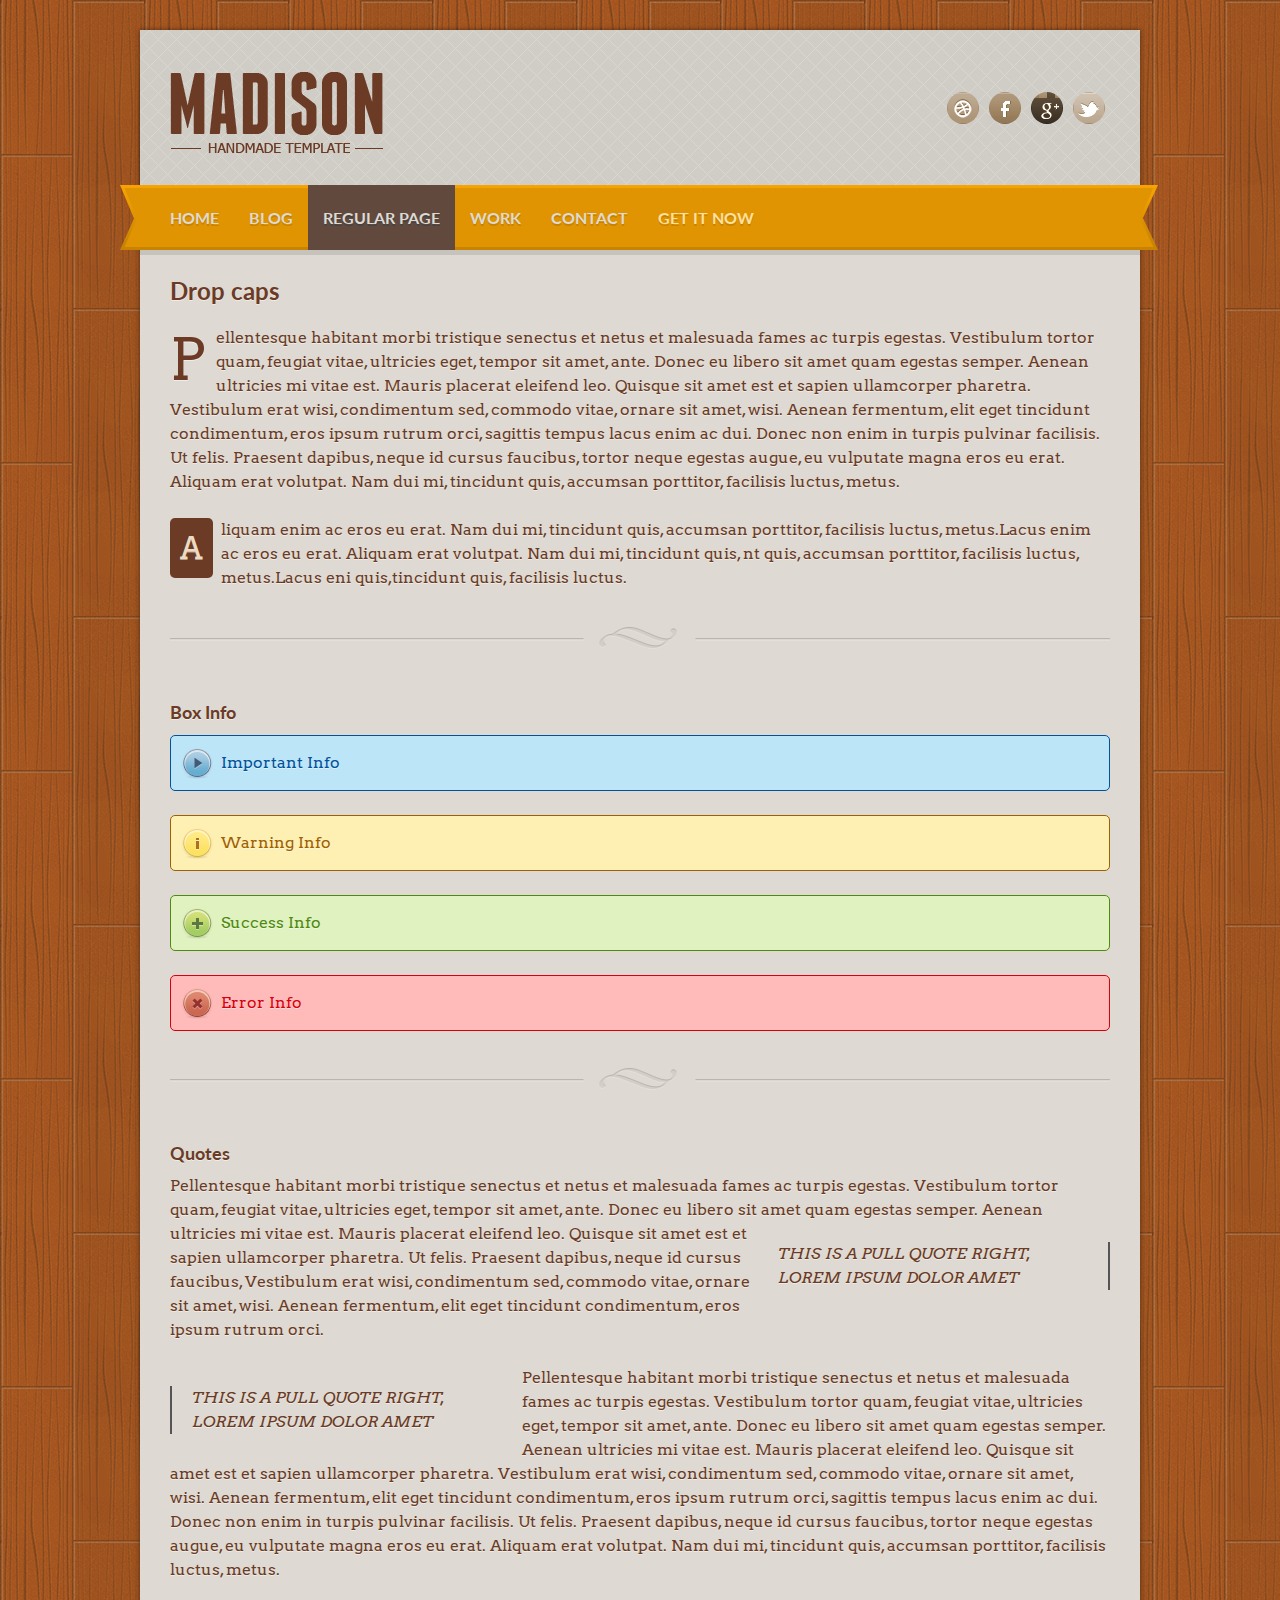
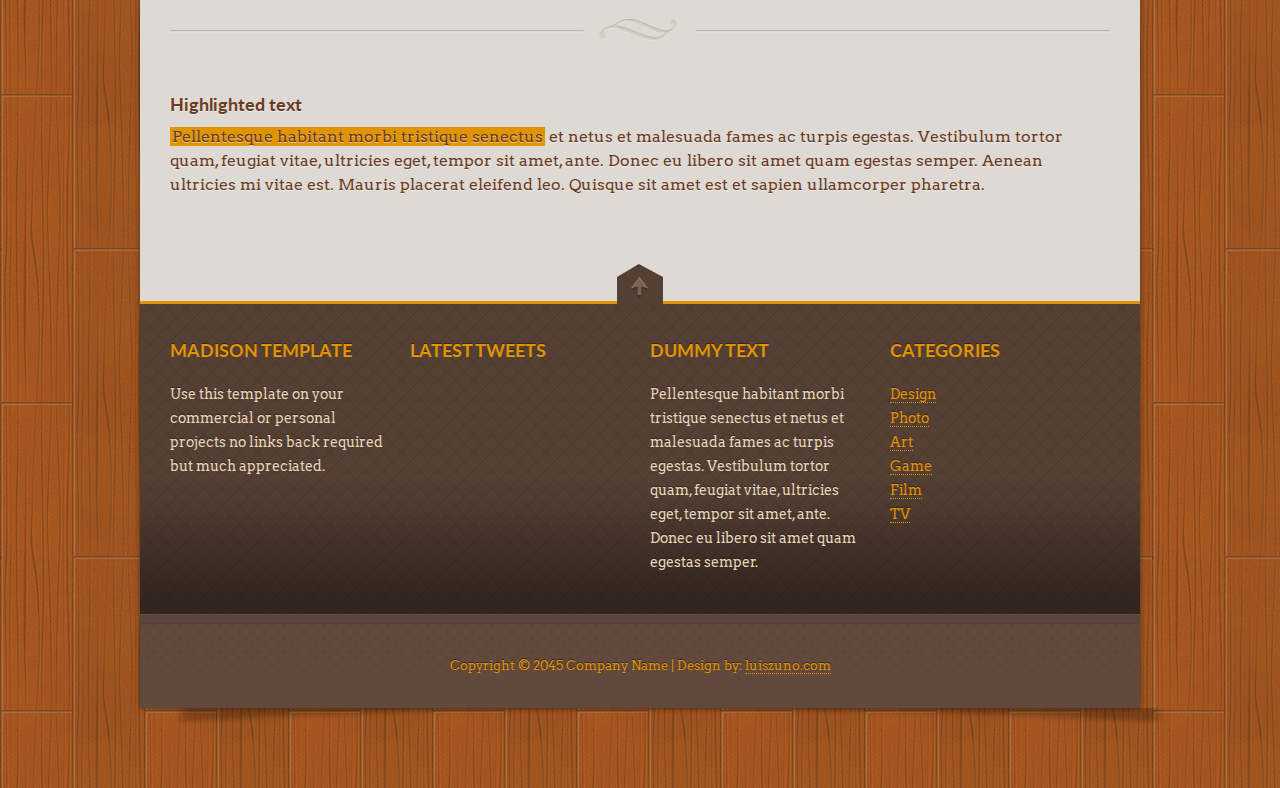
<file: page-typography.html>
<!DOCTYPE html>
<!--[if lt IE 7]><html class="no-js lt-ie9 lt-ie8 lt-ie7"> <![endif]-->
<!--[if IE 7]><html class="no-js lt-ie9 lt-ie8"> <![endif]-->
<!--[if IE 8]><html class="no-js lt-ie9"> <![endif]-->
<!--[if gt IE 8]><!--><html class="no-js"><!--<![endif]-->
<head>
<title>Madison | Typography</title>
<meta charset="utf-8">
<meta name="viewport" content="width=device-width">
<link href='http://fonts.googleapis.com/css?family=Arvo:400' rel='stylesheet' type='text/css'>
<link href='http://fonts.googleapis.com/css?family=Lato:400,700' rel='stylesheet' type='text/css'>
<link rel="stylesheet" href="css/style.css">
<link rel="stylesheet" href="css/responsive.css">
<script src="js/modernizr.js"></script>
</head>
<body>
<div class="wrapper">
  <header class="cf">
    <div id="logo"><a href="index.html"><img src="img/logo.png" alt=""></a></div>
    <ul id="social-bar" class="cf">
      <li class="dribbble"><a href="#" title="Dribbble"></a></li>
      <li class="facebook"><a href="#" title="Facebook"></a></li>
      <li class="googleplus"><a href="#" title="googleplus"></a></li>
      <li class="twitter"><a href="#" title="twitter"></a></li>
    </ul>
  </header>
  <nav class="cf">
    <ul id="nav" class="sf-menu">
      <li><a href="index.html">HOME</a></li>
      <li><a href="blog.html">BLOG</a></li>
      <li class="current-menu-item"><a href="#">REGULAR PAGE</a>
        <ul>
          <li><a href="page.html">Columns</a></li>
          <li><a href="page-typography.html">Typography</a></li>
          <li><a href="page-elements.html">Elements</a></li>
        </ul>
      </li>
      <li><a href="work.html">WORK</a></li>
      <li><a href="contact.html">CONTACT</a></li>
      <li class="important"><a href="#">GET IT NOW</a></li>
    </ul>
  </nav>
  <div id="main" class="cf">
    <div class="page-content">
      <div class="entry-content cf">
        <h3 class="heading">Drop caps</h3>
        <p class="dropcap">Pellentesque habitant morbi tristique senectus et netus et malesuada fames ac turpis egestas. Vestibulum tortor quam, feugiat vitae, ultricies eget, tempor sit amet, ante. Donec eu libero sit amet quam egestas semper. Aenean ultricies mi vitae est. Mauris placerat eleifend leo. Quisque sit amet est et sapien ullamcorper pharetra. Vestibulum erat wisi, condimentum sed, commodo vitae, ornare sit amet, wisi. Aenean fermentum, elit eget tincidunt condimentum, eros ipsum rutrum orci, sagittis tempus lacus enim ac dui. Donec non enim in turpis pulvinar facilisis. Ut felis. Praesent dapibus, neque id cursus faucibus, tortor neque egestas augue, eu vulputate magna eros eu erat. Aliquam erat volutpat. Nam dui mi, tincidunt quis, accumsan porttitor, facilisis luctus, metus.</p>
        <p class="dropcap dark">Aliquam enim ac eros eu erat. Nam dui mi, tincidunt quis, accumsan porttitor, facilisis luctus, metus.Lacus enim ac eros eu erat. Aliquam erat volutpat. Nam dui mi, tincidunt quis, nt quis, accumsan porttitor, facilisis luctus, metus.Lacus eni quis,tincidunt quis, facilisis luctus.</p>
        <div class="block-divider"></div>
        <h4>Box Info</h4>
        <p class="infobox-info">Important Info</p>
        <p class="infobox-warning">Warning Info</p>
        <p class="infobox-success">Success Info</p>
        <p class="infobox-error">Error Info</p>
        <div class="block-divider"></div>
        <h4>Quotes</h4>
        <p>Pellentesque habitant morbi tristique senectus et netus et malesuada fames ac turpis egestas. Vestibulum tortor quam, feugiat vitae, ultricies eget, tempor sit amet, ante. Donec eu libero sit amet quam egestas semper. Aenean ultricies mi vitae est. Mauris placerat eleifend leo.<span class="pullquote-right">THIS IS A PULL QUOTE RIGHT, LOREM IPSUM DOLOR AMET</span> Quisque sit amet est et sapien ullamcorper pharetra. Ut felis. Praesent dapibus, neque id cursus faucibus, Vestibulum erat wisi, condimentum sed, commodo vitae, ornare sit amet, wisi. Aenean fermentum, elit eget tincidunt condimentum, eros ipsum rutrum orci.</p>
        <p><span class="pullquote-left">THIS IS A PULL QUOTE RIGHT, LOREM IPSUM DOLOR AMET</span> Pellentesque habitant morbi tristique senectus et netus et malesuada fames ac turpis egestas. Vestibulum tortor quam, feugiat vitae, ultricies eget, tempor sit amet, ante. Donec eu libero sit amet quam egestas semper. Aenean ultricies mi vitae est. Mauris placerat eleifend leo. Quisque sit amet est et sapien ullamcorper pharetra. Vestibulum erat wisi, condimentum sed, commodo vitae, ornare sit amet, wisi. Aenean fermentum, elit eget tincidunt condimentum, eros ipsum rutrum orci, sagittis tempus lacus enim ac dui. Donec non enim in turpis pulvinar facilisis. Ut felis. Praesent dapibus, neque id cursus faucibus, tortor neque egestas augue, eu vulputate magna eros eu erat. Aliquam erat volutpat. Nam dui mi, tincidunt quis, accumsan porttitor, facilisis luctus, metus.</p>
        <div class="block-divider"></div>
        <h4>Highlighted text</h4>
        <p><span class="highlight">Pellentesque habitant morbi tristique senectus</span> et netus et malesuada fames ac turpis egestas. Vestibulum tortor quam, feugiat vitae, ultricies eget, tempor sit amet, ante. Donec eu libero sit amet quam egestas semper. Aenean ultricies mi vitae est. Mauris placerat eleifend leo. Quisque sit amet est et sapien ullamcorper pharetra.</p>
      </div>
    </div>
  </div>
  <ul  class="widget-cols cf">
    <li class="first-col">
      <div class="widget-block">
        <h4>MADISON TEMPLATE</h4>
        <p>Use this template on your commercial or personal projects no links back required but much appreciated.</p>
      </div>
    </li>
    <li class="second-col">
      <div class="widget-block">
        <h4>LATEST TWEETS</h4>
      </div>
    </li>
    <li class="third-col">
      <div class="widget-block">
        <h4>DUMMY TEXT</h4>
        <p>Pellentesque habitant morbi tristique senectus et netus et malesuada fames ac turpis egestas. Vestibulum tortor quam, feugiat vitae, ultricies eget, tempor sit amet, ante. Donec eu libero sit amet quam egestas semper.</p>
      </div>
    </li>
    <li class="fourth-col">
      <div class="widget-block">
        <h4>CATEGORIES</h4>
        <ul>
          <li class="cat-item"><a href="#">Design</a></li>
          <li class="cat-item"><a href="#">Photo</a></li>
          <li class="cat-item"><a href="#">Art</a></li>
          <li class="cat-item"><a href="#">Game</a></li>
          <li class="cat-item"><a href="#">Film</a></li>
          <li class="cat-item"><a href="#">TV</a></li>
        </ul>
      </div>
    </li>
    <li class="scroll"></li>
  </ul>
  <div class="footer-divider"></div>
  <footer class="cf">Copyright &copy; 2045 Company Name | Design by: <a href="http://www.luiszuno.com">luiszuno.com</a></footer>
</div>
<script src="js/jquery.js"></script>
<script src="js/custom.js"></script>
<script src="js/superfish-1.4.8/js/hoverIntent.js"></script>
<script src="js/superfish-1.4.8/js/superfish.js"></script>
<script src="js/superfish-1.4.8/js/supersubs.js"></script>
<script src="js/css3-mediaqueries.js"></script>
<script src="js/nivoslider.js"></script>
<script src="js/tabs.js"></script>
</body>
</html>
</file>
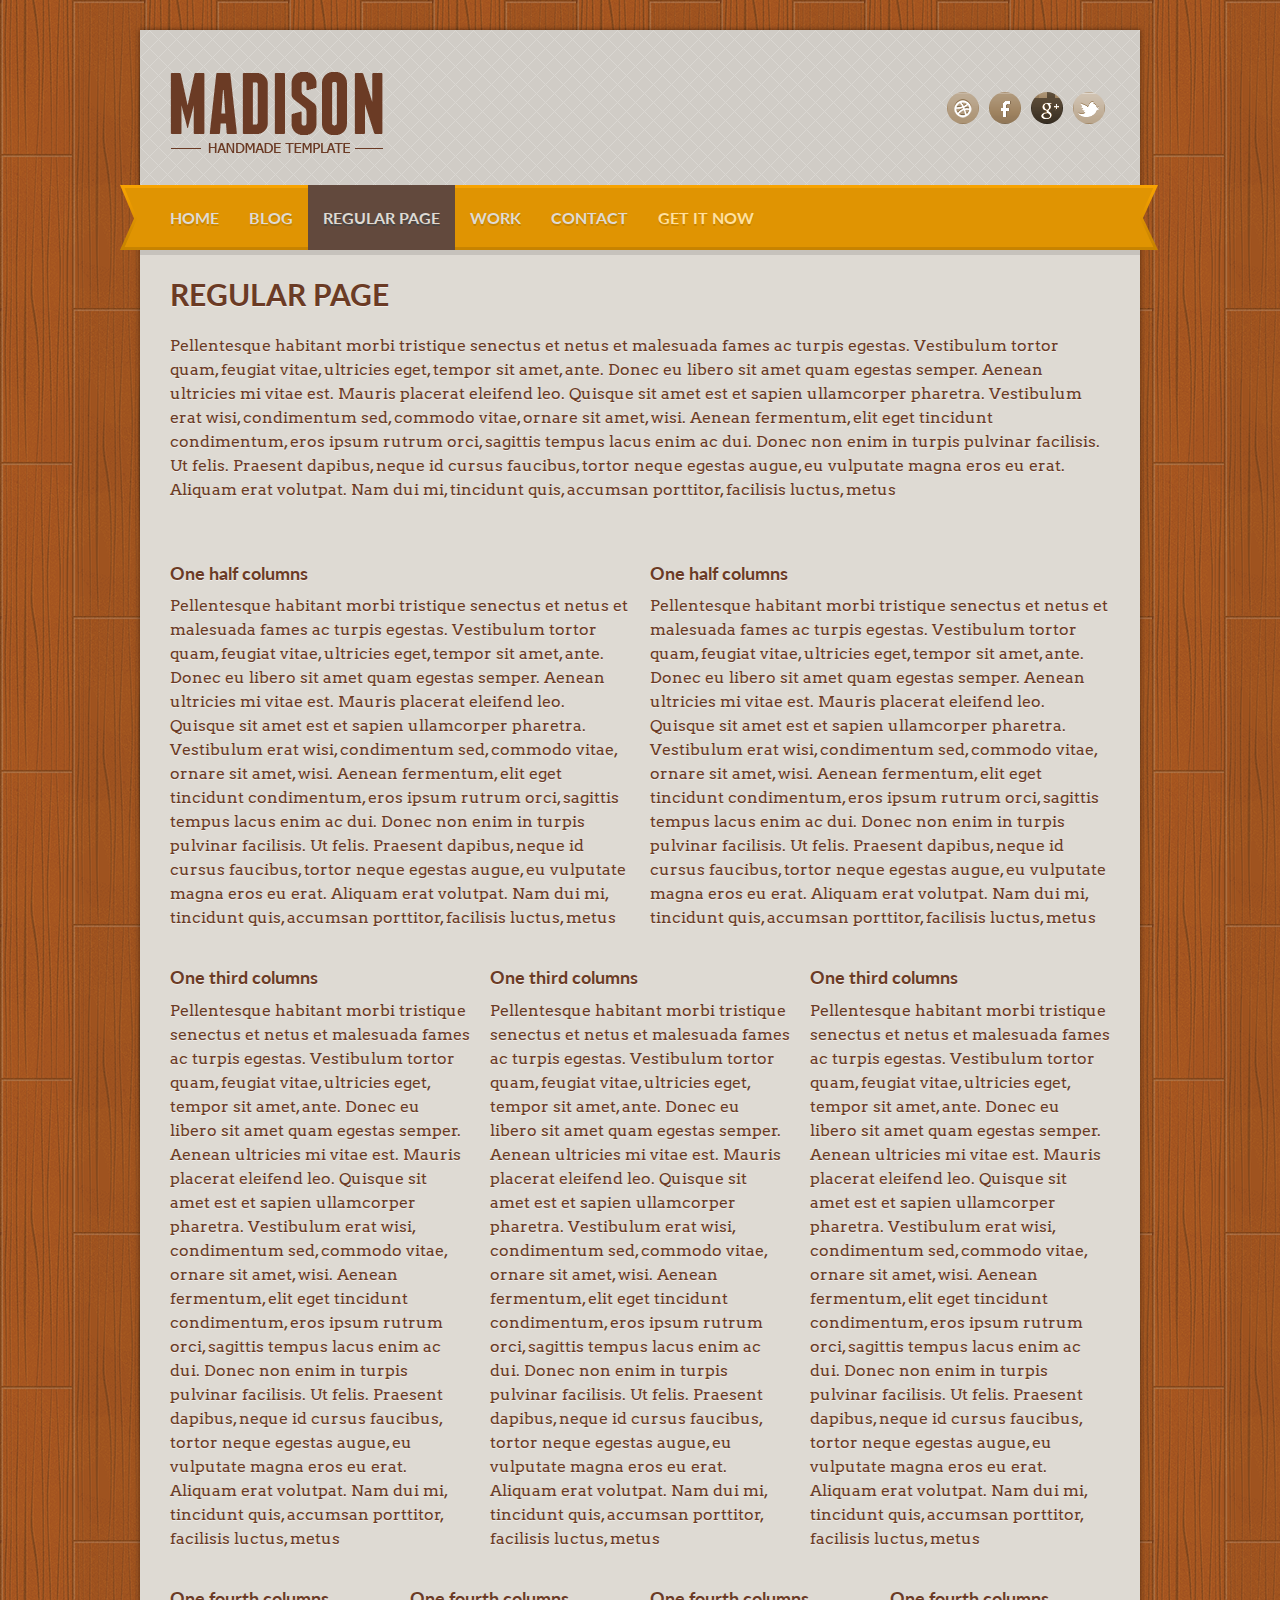
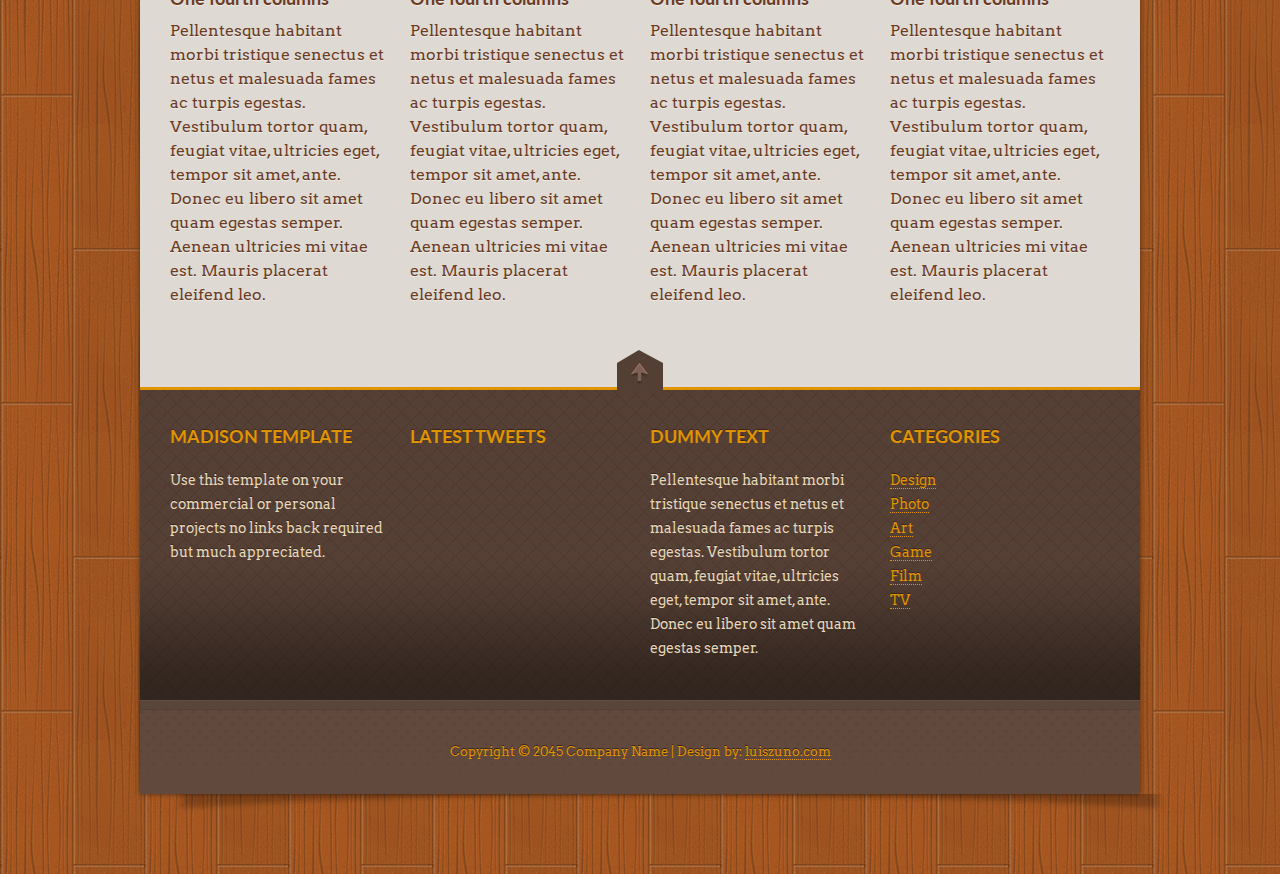
<file: page.html>
<!DOCTYPE html>
<!--[if lt IE 7]><html class="no-js lt-ie9 lt-ie8 lt-ie7"> <![endif]-->
<!--[if IE 7]><html class="no-js lt-ie9 lt-ie8"> <![endif]-->
<!--[if IE 8]><html class="no-js lt-ie9"> <![endif]-->
<!--[if gt IE 8]><!--><html class="no-js"><!--<![endif]-->
<head>
<title>Madison | Columns</title>
<meta charset="utf-8">
<meta name="viewport" content="width=device-width">
<link href='http://fonts.googleapis.com/css?family=Arvo:400' rel='stylesheet' type='text/css'>
<link href='http://fonts.googleapis.com/css?family=Lato:400,700' rel='stylesheet' type='text/css'>
<link rel="stylesheet" href="css/style.css">
<link rel="stylesheet" href="css/responsive.css">
<script src="js/modernizr.js"></script>
</head>
<body>
<div class="wrapper">
  <header class="cf">
    <div id="logo"><a href="index.html"><img src="img/logo.png" alt=""></a></div>
    <ul id="social-bar" class="cf">
      <li class="dribbble"><a href="#" title="Dribbble"></a></li>
      <li class="facebook"><a href="#" title="Facebook"></a></li>
      <li class="googleplus"><a href="#" title="googleplus"></a></li>
      <li class="twitter"><a href="#" title="twitter"></a></li>
    </ul>
  </header>
  <nav class="cf">
    <ul id="nav" class="sf-menu">
      <li><a href="index.html">HOME</a></li>
      <li><a href="blog.html">BLOG</a></li>
      <li class="current-menu-item"><a href="#">REGULAR PAGE</a>
        <ul>
          <li><a href="page.html">Columns</a></li>
          <li><a href="page-typography.html">Typography</a></li>
          <li><a href="page-elements.html">Elements</a></li>
        </ul>
      </li>
      <li><a href="work.html">WORK</a></li>
      <li><a href="contact.html">CONTACT</a></li>
      <li class="important"><a href="#">GET IT NOW</a></li>
    </ul>
  </nav>
  <div id="main" class="cf">
    <div class="page-content">
      <div class="entry-content cf">
        <h2  class="heading">REGULAR PAGE</h2>
        <p>Pellentesque habitant morbi tristique senectus et netus et malesuada fames ac turpis egestas. Vestibulum tortor quam, feugiat vitae, ultricies eget, tempor sit amet, ante. Donec eu libero sit amet quam egestas semper. Aenean ultricies mi vitae est. Mauris placerat eleifend leo. Quisque sit amet est et sapien ullamcorper pharetra. Vestibulum erat wisi, condimentum sed, commodo vitae, ornare sit amet, wisi. Aenean fermentum, elit eget tincidunt condimentum, eros ipsum rutrum orci, sagittis tempus lacus enim ac dui. Donec non enim in turpis pulvinar facilisis. Ut felis. Praesent dapibus, neque id cursus faucibus, tortor neque egestas augue, eu vulputate magna eros eu erat. Aliquam erat volutpat. Nam dui mi, tincidunt quis, accumsan porttitor, facilisis luctus, metus</p>
        <div class="one-half">
          <h4>One half columns</h4>
          Pellentesque habitant morbi tristique senectus et netus et malesuada fames ac turpis egestas. Vestibulum tortor quam, feugiat vitae, ultricies eget, tempor sit amet, ante. Donec eu libero sit amet quam egestas semper. Aenean ultricies mi vitae est. Mauris placerat eleifend leo. Quisque sit amet est et sapien ullamcorper pharetra. Vestibulum erat wisi, condimentum sed, commodo vitae, ornare sit amet, wisi. Aenean fermentum, elit eget tincidunt condimentum, eros ipsum rutrum orci, sagittis tempus lacus enim ac dui. Donec non enim in turpis pulvinar facilisis. Ut felis. Praesent dapibus, neque id cursus faucibus, tortor neque egestas augue, eu vulputate magna eros eu erat. Aliquam erat volutpat. Nam dui mi, tincidunt quis, accumsan porttitor, facilisis luctus, metus </div>
        <div class="one-half last">
          <h4 >One half columns</h4>
          Pellentesque habitant morbi tristique senectus et netus et malesuada fames ac turpis egestas. Vestibulum tortor quam, feugiat vitae, ultricies eget, tempor sit amet, ante. Donec eu libero sit amet quam egestas semper. Aenean ultricies mi vitae est. Mauris placerat eleifend leo. Quisque sit amet est et sapien ullamcorper pharetra. Vestibulum erat wisi, condimentum sed, commodo vitae, ornare sit amet, wisi. Aenean fermentum, elit eget tincidunt condimentum, eros ipsum rutrum orci, sagittis tempus lacus enim ac dui. Donec non enim in turpis pulvinar facilisis. Ut felis. Praesent dapibus, neque id cursus faucibus, tortor neque egestas augue, eu vulputate magna eros eu erat. Aliquam erat volutpat. Nam dui mi, tincidunt quis, accumsan porttitor, facilisis luctus, metus </div>
        <div class="cf"></div>
        <div class="one-third">
          <h4 >One third columns</h4>
          Pellentesque habitant morbi tristique senectus et netus et malesuada fames ac turpis egestas. Vestibulum tortor quam, feugiat vitae, ultricies eget, tempor sit amet, ante. Donec eu libero sit amet quam egestas semper. Aenean ultricies mi vitae est. Mauris placerat eleifend leo. Quisque sit amet est et sapien ullamcorper pharetra. Vestibulum erat wisi, condimentum sed, commodo vitae, ornare sit amet, wisi. Aenean fermentum, elit eget tincidunt condimentum, eros ipsum rutrum orci, sagittis tempus lacus enim ac dui. Donec non enim in turpis pulvinar facilisis. Ut felis. Praesent dapibus, neque id cursus faucibus, tortor neque egestas augue, eu vulputate magna eros eu erat. Aliquam erat volutpat. Nam dui mi, tincidunt quis, accumsan porttitor, facilisis luctus, metus </div>
        <div class="one-third">
          <h4 >One third columns</h4>
          Pellentesque habitant morbi tristique senectus et netus et malesuada fames ac turpis egestas. Vestibulum tortor quam, feugiat vitae, ultricies eget, tempor sit amet, ante. Donec eu libero sit amet quam egestas semper. Aenean ultricies mi vitae est. Mauris placerat eleifend leo. Quisque sit amet est et sapien ullamcorper pharetra. Vestibulum erat wisi, condimentum sed, commodo vitae, ornare sit amet, wisi. Aenean fermentum, elit eget tincidunt condimentum, eros ipsum rutrum orci, sagittis tempus lacus enim ac dui. Donec non enim in turpis pulvinar facilisis. Ut felis. Praesent dapibus, neque id cursus faucibus, tortor neque egestas augue, eu vulputate magna eros eu erat. Aliquam erat volutpat. Nam dui mi, tincidunt quis, accumsan porttitor, facilisis luctus, metus </div>
        <div class="one-third last">
          <h4 >One third columns</h4>
          Pellentesque habitant morbi tristique senectus et netus et malesuada fames ac turpis egestas. Vestibulum tortor quam, feugiat vitae, ultricies eget, tempor sit amet, ante. Donec eu libero sit amet quam egestas semper. Aenean ultricies mi vitae est. Mauris placerat eleifend leo. Quisque sit amet est et sapien ullamcorper pharetra. Vestibulum erat wisi, condimentum sed, commodo vitae, ornare sit amet, wisi. Aenean fermentum, elit eget tincidunt condimentum, eros ipsum rutrum orci, sagittis tempus lacus enim ac dui. Donec non enim in turpis pulvinar facilisis. Ut felis. Praesent dapibus, neque id cursus faucibus, tortor neque egestas augue, eu vulputate magna eros eu erat. Aliquam erat volutpat. Nam dui mi, tincidunt quis, accumsan porttitor, facilisis luctus, metus </div>
        <div class="cf"></div>
        <div class="one-fourth">
          <h4 >One fourth columns</h4>
          Pellentesque habitant morbi tristique senectus et netus et malesuada fames ac turpis egestas. Vestibulum tortor quam, feugiat vitae, ultricies eget, tempor sit amet, ante. Donec eu libero sit amet quam egestas semper. Aenean ultricies mi vitae est. Mauris placerat eleifend leo. </div>
        <div class="one-fourth">
          <h4 >One fourth columns</h4>
          Pellentesque habitant morbi tristique senectus et netus et malesuada fames ac turpis egestas. Vestibulum tortor quam, feugiat vitae, ultricies eget, tempor sit amet, ante. Donec eu libero sit amet quam egestas semper. Aenean ultricies mi vitae est. Mauris placerat eleifend leo. </div>
        <div class="one-fourth">
          <h4 >One fourth columns</h4>
          Pellentesque habitant morbi tristique senectus et netus et malesuada fames ac turpis egestas. Vestibulum tortor quam, feugiat vitae, ultricies eget, tempor sit amet, ante. Donec eu libero sit amet quam egestas semper. Aenean ultricies mi vitae est. Mauris placerat eleifend leo. </div>
        <div class="one-fourth last">
          <h4 >One fourth columns</h4>
          Pellentesque habitant morbi tristique senectus et netus et malesuada fames ac turpis egestas. Vestibulum tortor quam, feugiat vitae, ultricies eget, tempor sit amet, ante. Donec eu libero sit amet quam egestas semper. Aenean ultricies mi vitae est. Mauris placerat eleifend leo. </div>
        <div class="cf"></div>
      </div>
    </div>
  </div>
  <ul  class="widget-cols cf">
    <li class="first-col">
      <div class="widget-block">
        <h4>MADISON TEMPLATE</h4>
        <p>Use this template on your commercial or personal projects no links back required but much appreciated.</p>
      </div>
    </li>
    <li class="second-col">
      <div class="widget-block">
        <h4>LATEST TWEETS</h4>
      </div>
    </li>
    <li class="third-col">
      <div class="widget-block">
        <h4>DUMMY TEXT</h4>
        <p>Pellentesque habitant morbi tristique senectus et netus et malesuada fames ac turpis egestas. Vestibulum tortor quam, feugiat vitae, ultricies eget, tempor sit amet, ante. Donec eu libero sit amet quam egestas semper.</p>
      </div>
    </li>
    <li class="fourth-col">
      <div class="widget-block">
        <h4>CATEGORIES</h4>
        <ul>
          <li class="cat-item"><a href="#">Design</a></li>
          <li class="cat-item"><a href="#">Photo</a></li>
          <li class="cat-item"><a href="#">Art</a></li>
          <li class="cat-item"><a href="#">Game</a></li>
          <li class="cat-item"><a href="#">Film</a></li>
          <li class="cat-item"><a href="#">TV</a></li>
        </ul>
      </div>
    </li>
    <li class="scroll"></li>
  </ul>
  <div class="footer-divider"></div>
  <footer class="cf">Copyright &copy; 2045 Company Name | Design by: <a href="http://www.luiszuno.com">luiszuno.com</a></footer>
</div>
<script src="js/jquery.js"></script>
<script src="js/custom.js"></script>
<script src="js/superfish-1.4.8/js/hoverIntent.js"></script>
<script src="js/superfish-1.4.8/js/superfish.js"></script>
<script src="js/superfish-1.4.8/js/supersubs.js"></script>
<script src="js/css3-mediaqueries.js"></script>
<script src="js/nivoslider.js"></script>
<script src="js/tabs.js"></script>
</body>
</html>
</file>
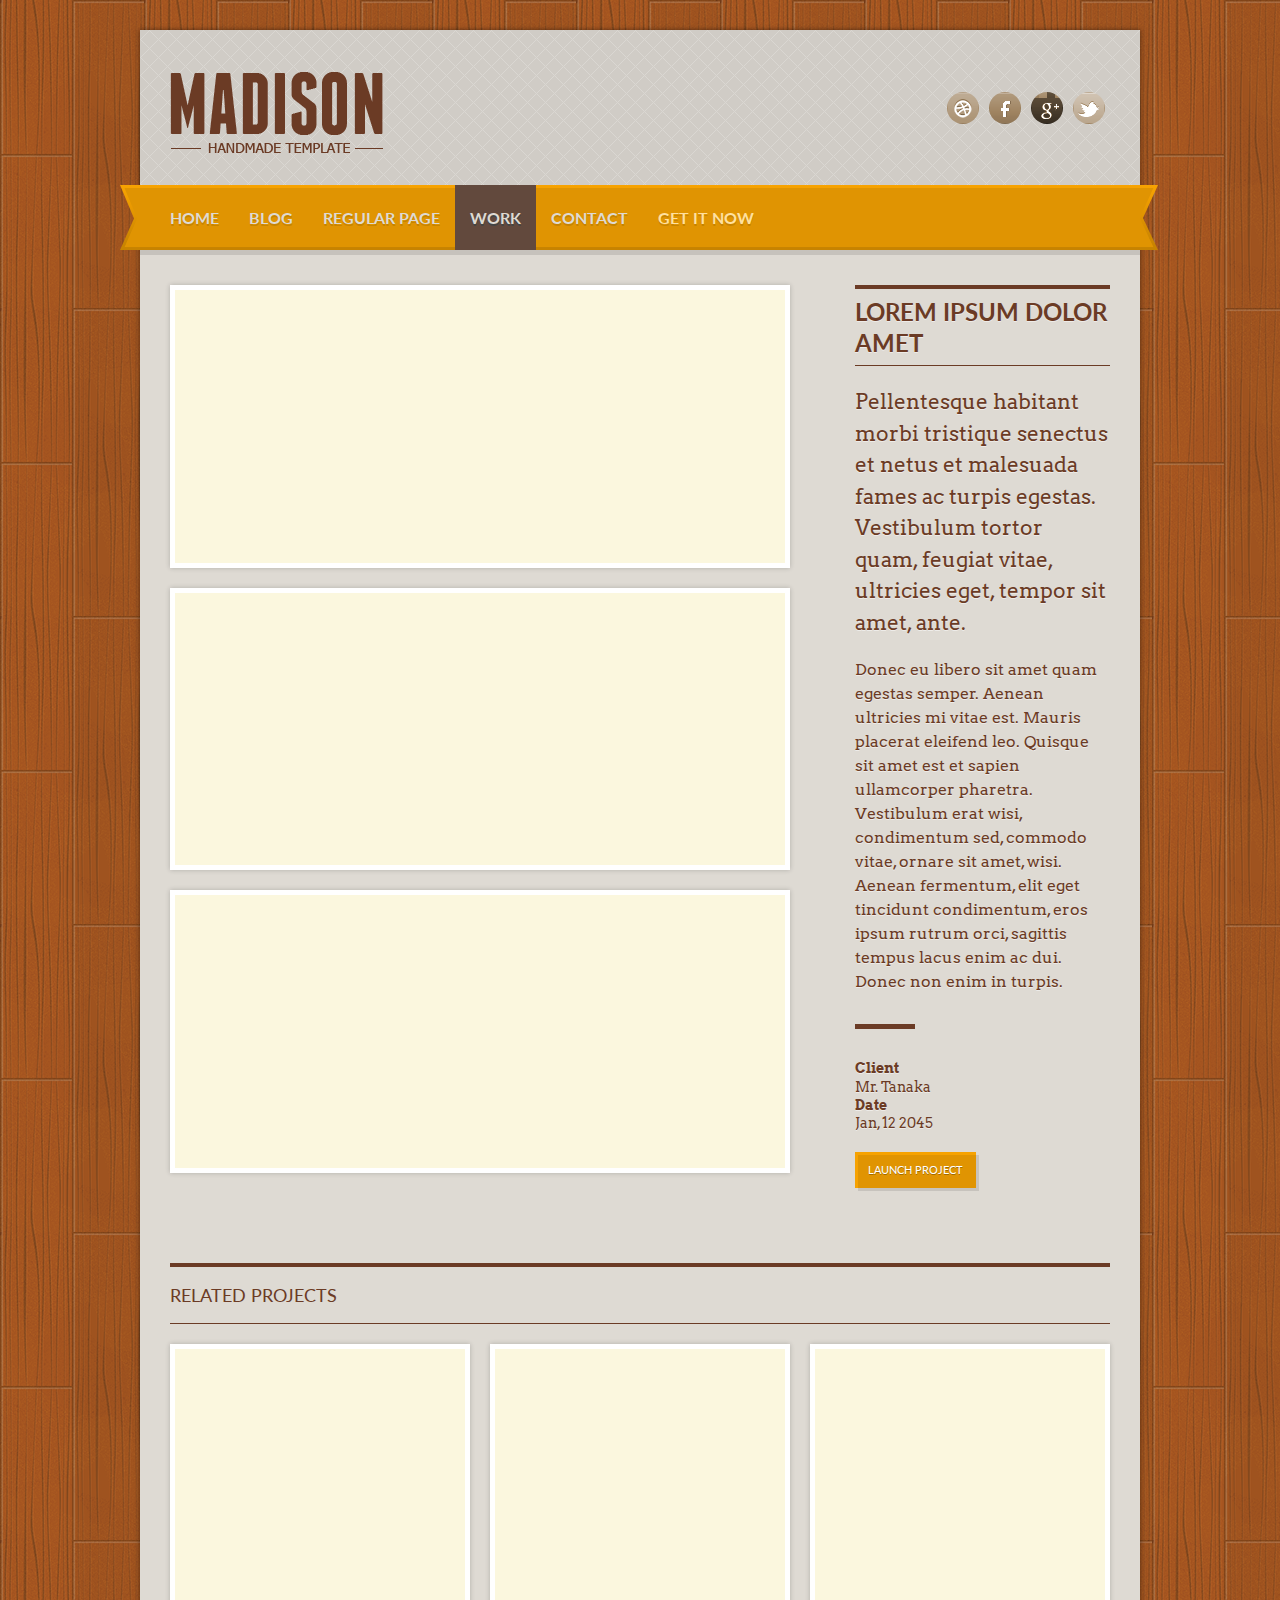
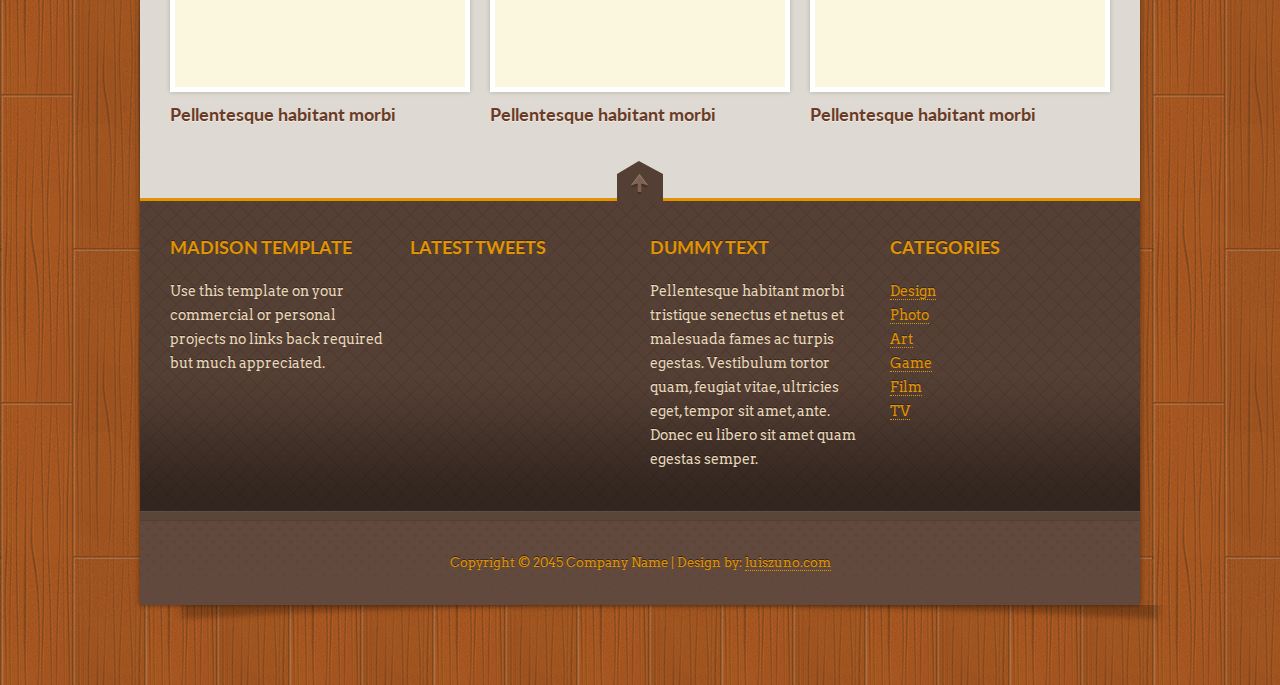
<file: project.html>
<!DOCTYPE html>
<!--[if lt IE 7]><html class="no-js lt-ie9 lt-ie8 lt-ie7"> <![endif]-->
<!--[if IE 7]><html class="no-js lt-ie9 lt-ie8"> <![endif]-->
<!--[if IE 8]><html class="no-js lt-ie9"> <![endif]-->
<!--[if gt IE 8]><!--><html class="no-js"><!--<![endif]-->
<head>
<title>Madison | Project</title>
<meta charset="utf-8">
<meta name="viewport" content="width=device-width">
<link href='http://fonts.googleapis.com/css?family=Arvo:400' rel='stylesheet' type='text/css'>
<link href='http://fonts.googleapis.com/css?family=Lato:400,700' rel='stylesheet' type='text/css'>
<link rel="stylesheet" href="css/style.css">
<link rel="stylesheet" href="css/responsive.css">
<script src="js/modernizr.js"></script>
</head>
<body>
<div class="wrapper">
  <header class="cf">
    <div id="logo"><a href="index.html"><img src="img/logo.png" alt=""></a></div>
    <ul id="social-bar" class="cf">
      <li class="dribbble"><a href="#" title="Dribbble"></a></li>
      <li class="facebook"><a href="#" title="Facebook"></a></li>
      <li class="googleplus"><a href="#" title="googleplus"></a></li>
      <li class="twitter"><a href="#" title="twitter"></a></li>
    </ul>
  </header>
  <nav class="cf">
    <ul id="nav" class="sf-menu">
      <li><a href="index.html">HOME</a></li>
      <li><a href="blog.html">BLOG</a></li>
      <li><a href="#">REGULAR PAGE</a>
        <ul>
          <li><a href="page.html">Columns</a></li>
          <li><a href="page-typography.html">Typography</a></li>
          <li><a href="page-elements.html">Elements</a></li>
        </ul>
      </li>
      <li class="current-menu-item"><a href="work.html">WORK</a></li>
      <li><a href="contact.html">CONTACT</a></li>
      <li class="important"><a href="#">GET IT NOW</a></li>
    </ul>
  </nav>
  <div id="main" class="cf">
    <div id="project-gallery">
      <div class="thumb"><img src="img/dummies/slides/01.jpg" alt=""></div>
      <div class="thumb"><img src="img/dummies/slides/02.jpg" alt=""></div>
      <div class="thumb"><img src="img/dummies/slides/03.jpg" alt=""></div>
    </div>
    <div id="project-info">
      <div id="project-title">LOREM IPSUM DOLOR AMET</div>
      <blockquote >Pellentesque habitant morbi tristique senectus et netus et malesuada fames ac turpis egestas. Vestibulum tortor quam, feugiat vitae, ultricies eget, tempor sit amet, ante. </blockquote>
      <p>Donec eu libero sit amet quam egestas semper. Aenean ultricies mi vitae est. Mauris placerat eleifend leo. Quisque sit amet est et sapien ullamcorper pharetra. Vestibulum erat wisi, condimentum sed, commodo vitae, ornare sit amet, wisi. Aenean fermentum, elit eget tincidunt condimentum, eros ipsum rutrum orci, sagittis tempus lacus enim ac dui. Donec non enim in turpis.</p>
      <div id="project-sheet">
        <p><strong>Client</strong><br>
          Mr. Tanaka</p>
        <p><strong>Date</strong><br>
          Jan, 12 2045</p>
        <p><a href="#" class="action-button">LAUNCH PROJECT</a></p>
      </div>
    </div>
    <div class="cf"></div>
    <div class="related-projects">
      <div class="related-heading">RELATED PROJECTS</div>
      <ul class="related-list cf">
        <li> <a href="#" class="thumb"><img src="img/dummies/f-01.jpg" alt=""></a> <a href="#" class="heading">Pellentesque habitant morbi</a></li>
        <li> <a href="#" class="thumb"><img src="img/dummies/f-02.jpg" alt=""></a> <a href="#" class="heading">Pellentesque habitant morbi</a></li>
        <li> <a href="#" class="thumb"><img src="img/dummies/f-03.jpg" alt=""></a> <a href="#" class="heading">Pellentesque habitant morbi</a></li>
      </ul>
    </div>
  </div>
  <ul  class="widget-cols cf">
    <li class="first-col">
      <div class="widget-block">
        <h4>MADISON TEMPLATE</h4>
        <p>Use this template on your commercial or personal projects no links back required but much appreciated.</p>
      </div>
    </li>
    <li class="second-col">
      <div class="widget-block">
        <h4>LATEST TWEETS</h4>
      </div>
    </li>
    <li class="third-col">
      <div class="widget-block">
        <h4>DUMMY TEXT</h4>
        <p>Pellentesque habitant morbi tristique senectus et netus et malesuada fames ac turpis egestas. Vestibulum tortor quam, feugiat vitae, ultricies eget, tempor sit amet, ante. Donec eu libero sit amet quam egestas semper.</p>
      </div>
    </li>
    <li class="fourth-col">
      <div class="widget-block">
        <h4>CATEGORIES</h4>
        <ul>
          <li class="cat-item"><a href="#">Design</a></li>
          <li class="cat-item"><a href="#">Photo</a></li>
          <li class="cat-item"><a href="#">Art</a></li>
          <li class="cat-item"><a href="#">Game</a></li>
          <li class="cat-item"><a href="#">Film</a></li>
          <li class="cat-item"><a href="#">TV</a></li>
        </ul>
      </div>
    </li>
    <li class="scroll"></li>
  </ul>
  <div class="footer-divider"></div>
  <footer class="cf">Copyright &copy; 2045 Company Name | Design by: <a href="http://www.luiszuno.com">luiszuno.com</a></footer>
</div>
<script src="js/jquery.js"></script>
<script src="js/custom.js"></script>
<script src="js/superfish-1.4.8/js/hoverIntent.js"></script>
<script src="js/superfish-1.4.8/js/superfish.js"></script>
<script src="js/superfish-1.4.8/js/supersubs.js"></script>
<script src="js/css3-mediaqueries.js"></script>
<script src="js/nivoslider.js"></script>
<script src="js/tabs.js"></script>
</body>
</html>
</file>
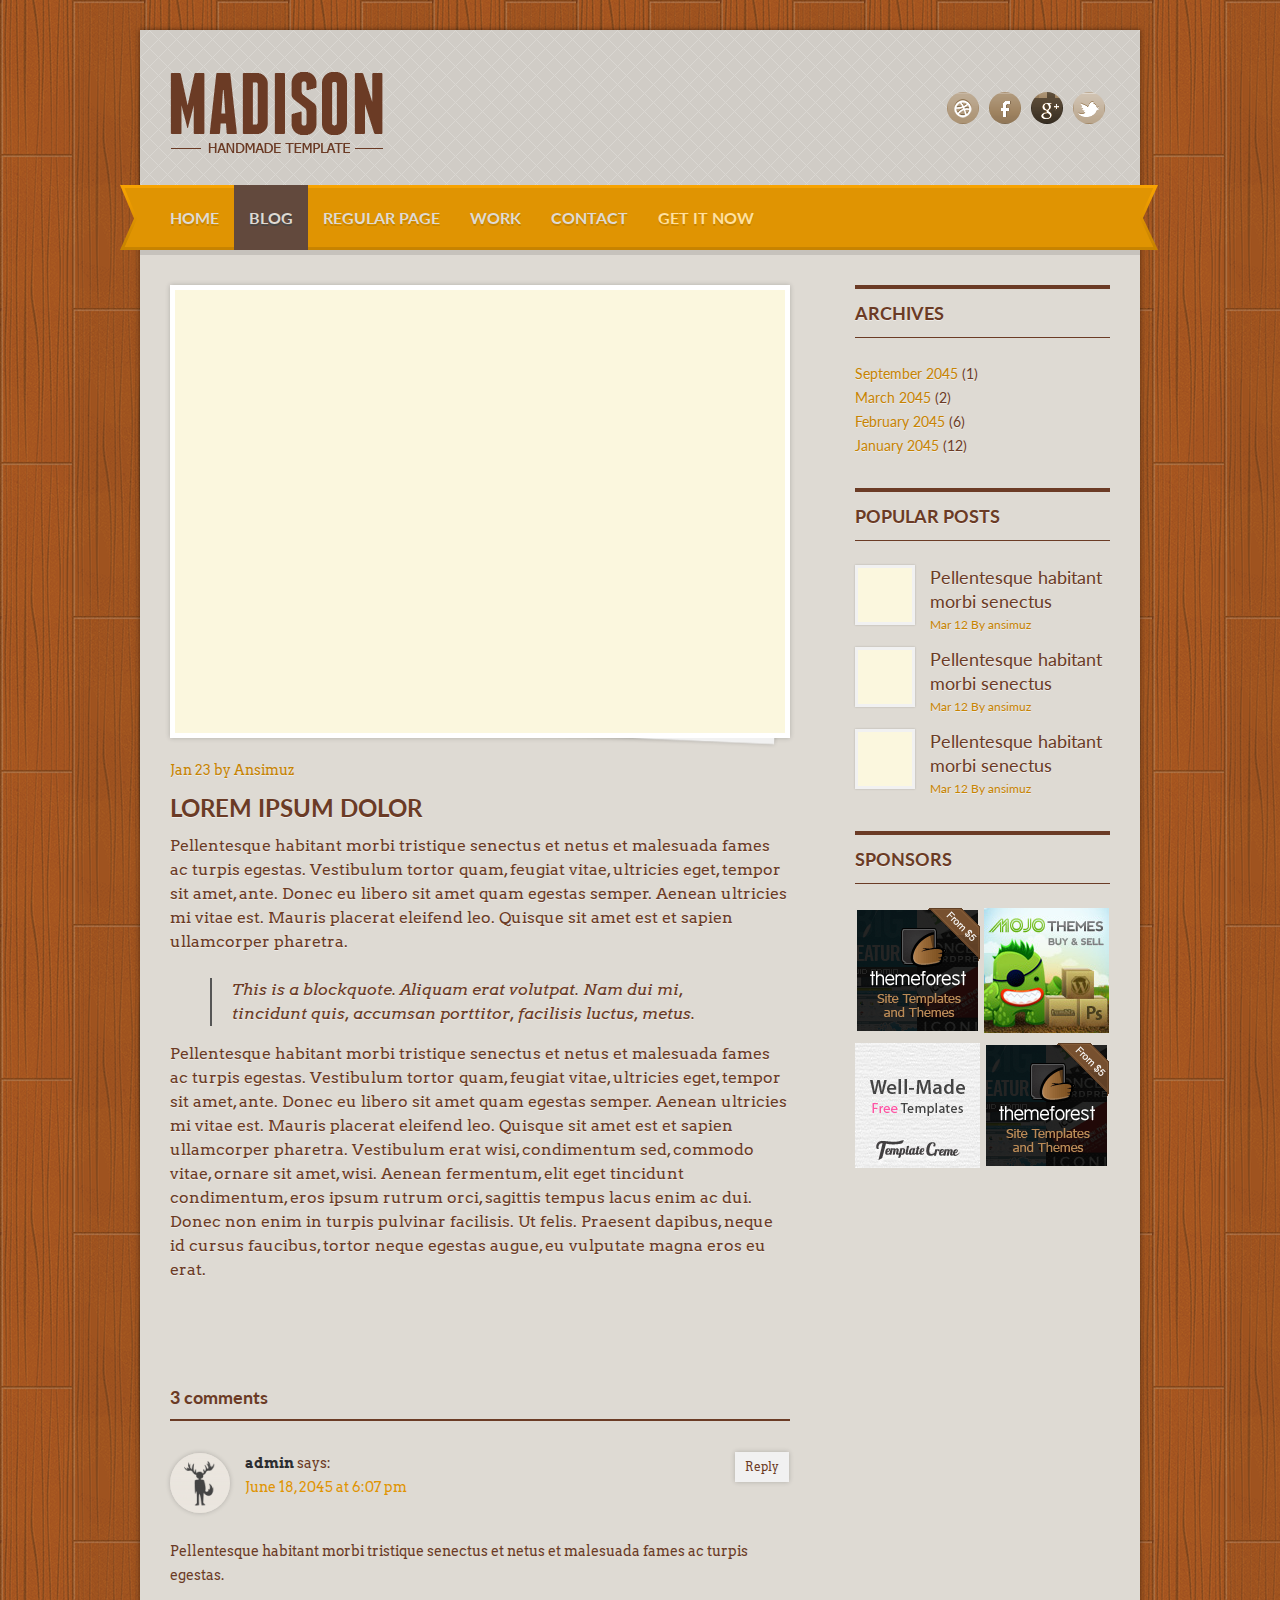
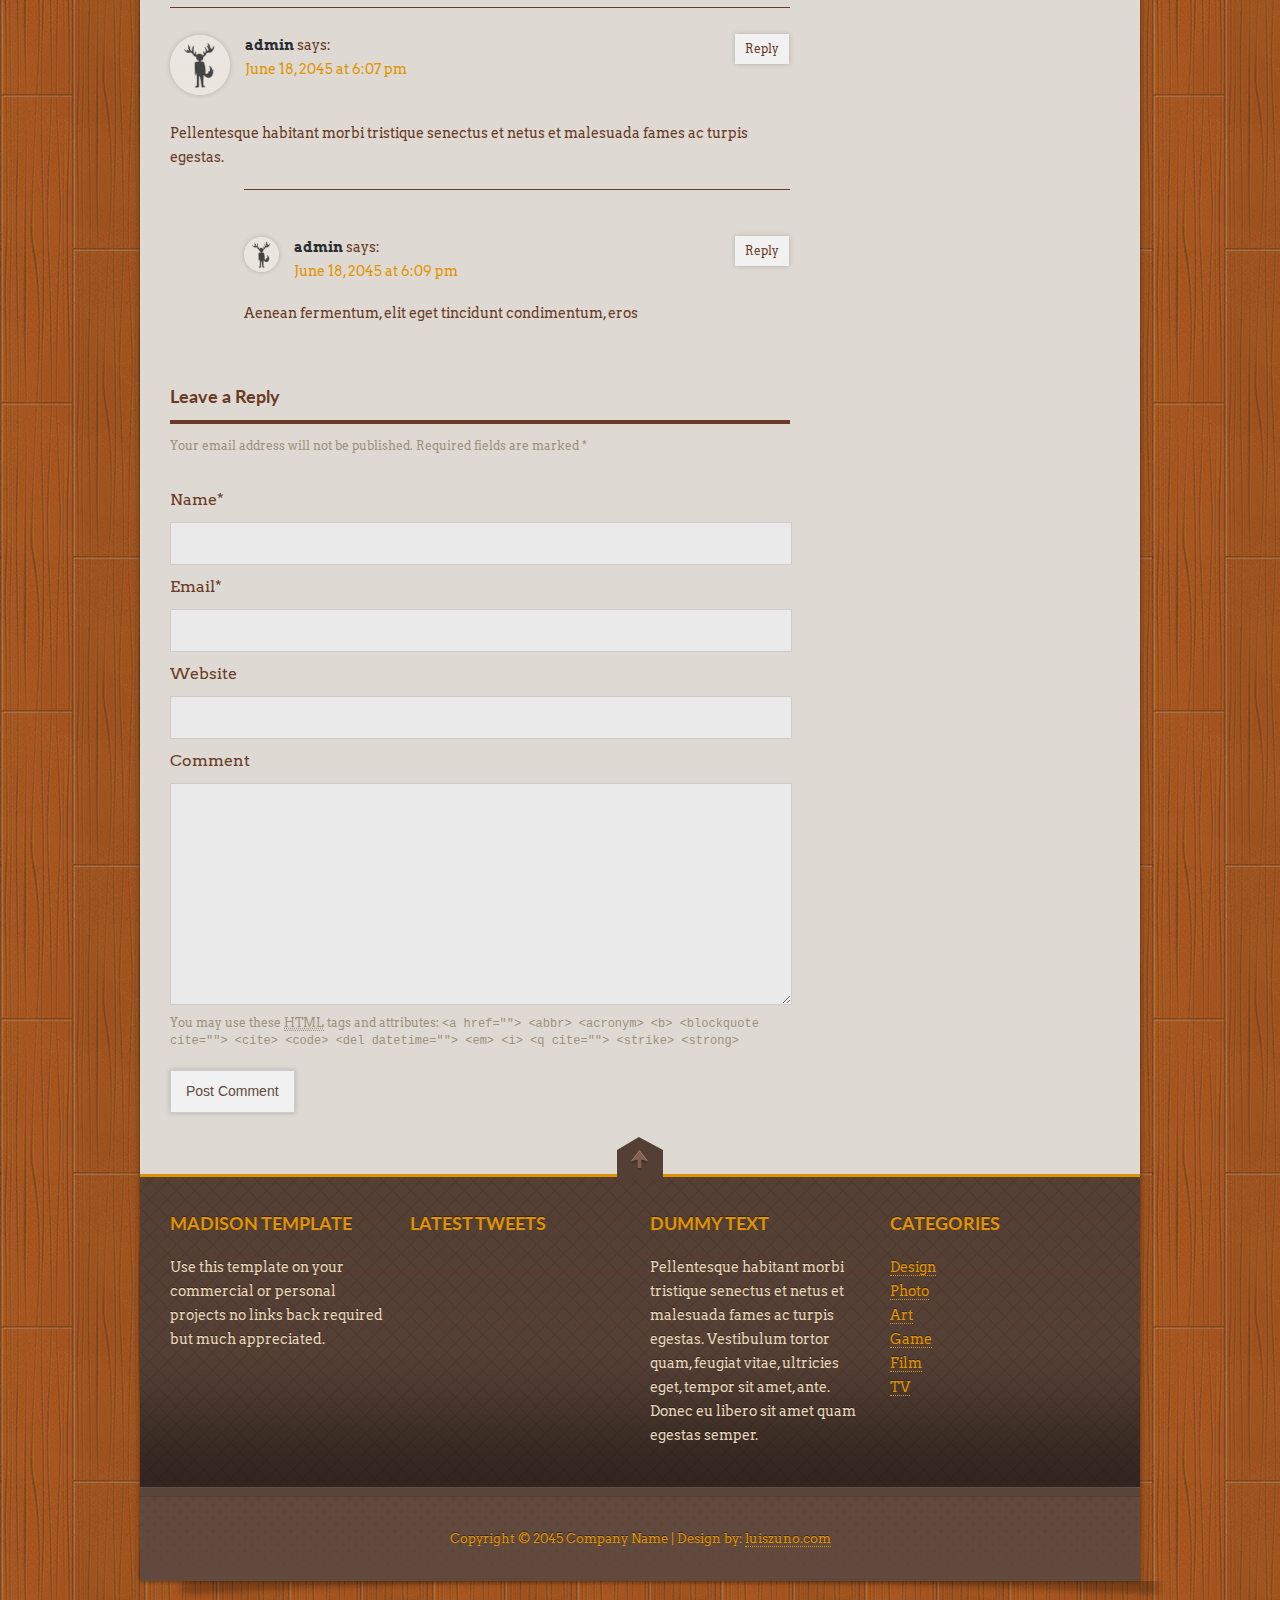
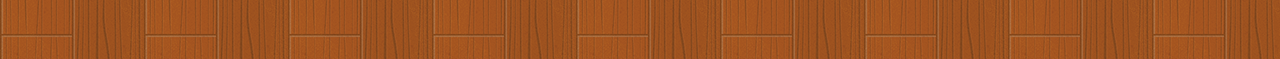
<file: single.html>
<!DOCTYPE html>
<!--[if lt IE 7]><html class="no-js lt-ie9 lt-ie8 lt-ie7"> <![endif]-->
<!--[if IE 7]><html class="no-js lt-ie9 lt-ie8"> <![endif]-->
<!--[if IE 8]><html class="no-js lt-ie9"> <![endif]-->
<!--[if gt IE 8]><!--><html class="no-js"><!--<![endif]-->
<head>
<title>Madison | Single</title>
<meta charset="utf-8">
<meta name="viewport" content="width=device-width">
<link href='http://fonts.googleapis.com/css?family=Arvo:400' rel='stylesheet' type='text/css'>
<link href='http://fonts.googleapis.com/css?family=Lato:400,700' rel='stylesheet' type='text/css'>
<link rel="stylesheet" href="css/style.css">
<link rel="stylesheet" href="css/responsive.css">
<script src="js/modernizr.js"></script>
</head>
<body>
<div class="wrapper">
  <header class="cf">
    <div id="logo"><a href="index.html"><img src="img/logo.png" alt=""></a></div>
    <ul id="social-bar" class="cf">
      <li class="dribbble"><a href="#" title="Dribbble"></a></li>
      <li class="facebook"><a href="#" title="Facebook"></a></li>
      <li class="googleplus"><a href="#" title="googleplus"></a></li>
      <li class="twitter"><a href="#" title="twitter"></a></li>
    </ul>
  </header>
  <nav class="cf">
    <ul id="nav" class="sf-menu">
      <li><a href="index.html">HOME</a></li>
      <li  class="current-menu-item"><a href="blog.html">BLOG</a></li>
      <li><a href="#">REGULAR PAGE</a>
        <ul>
          <li><a href="page.html">Columns</a></li>
          <li><a href="page-typography.html">Typography</a></li>
          <li><a href="page-elements.html">Elements</a></li>
        </ul>
      </li>
      <li><a href="work.html">WORK</a></li>
      <li><a href="contact.html">CONTACT</a></li>
      <li class="important"><a href="#">GET IT NOW</a></li>
    </ul>
  </nav>
  <div id="main" class="cf">
    <div id="posts-list" class="cf single-post">
      <article class="cf">
        <div class="feature-image"> <img src="img/dummies/620x450-a.jpg" alt=""></div>
        <div class="entry-title">
          <div class="meta">Jan 23 by <a href="#" class="author">Ansimuz</a></div>
          <div class="post-heading">LOREM IPSUM DOLOR</div>
        </div>
        <div class="excerpt entry-content">
          <p>Pellentesque habitant morbi tristique senectus et netus et malesuada fames ac turpis egestas. Vestibulum tortor quam, feugiat vitae, ultricies eget, tempor sit amet, ante. Donec eu libero sit amet quam egestas semper. Aenean ultricies mi vitae est. Mauris placerat eleifend leo. Quisque sit amet est et sapien ullamcorper pharetra.</p>
          <blockquote> This is a blockquote. Aliquam erat volutpat. Nam dui mi, tincidunt quis, accumsan porttitor, facilisis luctus, metus.</blockquote>
          <p>Pellentesque habitant morbi tristique senectus et netus et malesuada fames ac turpis egestas. Vestibulum tortor quam, feugiat vitae, ultricies eget, tempor sit amet, ante. Donec eu libero sit amet quam egestas semper. Aenean ultricies mi vitae est. Mauris placerat eleifend leo. Quisque sit amet est et sapien ullamcorper pharetra. Vestibulum erat wisi, condimentum sed, commodo vitae, ornare sit amet, wisi. Aenean fermentum, elit eget tincidunt condimentum, eros ipsum rutrum orci, sagittis tempus lacus enim ac dui. Donec non enim in turpis pulvinar facilisis. Ut felis. Praesent dapibus, neque id cursus faucibus, tortor neque egestas augue, eu vulputate magna eros eu erat.</p>
        </div>
      </article>
      <div id="comments-wrap">
        <h4 class="heading">3 comments</h4>
        <ul class="commentlist">
          <li class="comment byuser comment-author-admin bypostauthor even thread-even depth-1 parent" id="comment-1">
            <div id="div-comment-1" class="comment-body">
              <div class="comment-author vcard"> <img alt="" src="img/avatar.png" class="avatar avatar-60 photo" height="60" width="60"> <cite class="fn">admin</cite> <span class="says">says:</span></div>
              <div class="comment-meta commentmetadata"><a href="#">June 18, 2045 at 6:07 pm</a></div>
              <p>Pellentesque habitant morbi tristique senectus et netus et malesuada fames ac turpis egestas.</p>
              <div class="reply"> <a class="comment-reply-link" href="#">Reply</a></div>
            </div>
          </li>
          <li class="comment byuser comment-author-admin bypostauthor even thread-even depth-1 parent" id="comment-2">
            <div id="div-comment-2" class="comment-body">
              <div class="comment-author vcard"> <img alt="" src="img/avatar.png" class="avatar avatar-60 photo" height="60" width="60"> <cite class="fn">admin</cite> <span class="says">says:</span></div>
              <div class="comment-meta commentmetadata"><a href="#comment-2">June 18, 2045 at 6:07 pm</a></div>
              <p>Pellentesque habitant morbi tristique senectus et netus et malesuada fames ac turpis egestas.</p>
              <div class="reply"> <a class="comment-reply-link" href="#">Reply</a></div>
            </div>
            <ul class="children">
              <li class="comment byuser comment-author-admin bypostauthor odd alt depth-2" id="comment-4">
                <div id="div-comment-3" class="comment-body">
                  <div class="comment-author vcard"> <img alt="" src="img/avatar.png" class="avatar avatar-60 photo" height="60" width="60"><cite class="fn">admin</cite> <span class="says">says:</span></div>
                  <div class="comment-meta commentmetadata"><a href="#">June 18, 2045 at 6:09 pm</a></div>
                  <p>Aenean fermentum, elit eget tincidunt condimentum, eros</p>
                  <div class="reply"> <a class="comment-reply-link" href="#">Reply</a></div>
                </div>
              </li>
            </ul>
          </li>
        </ul>
      </div>
      <script src="js/moveform.js"></script>
      <div id="respond">
        <h4 class="heading">Leave a Reply <small><a id="cancel-comment-reply-link" href="#" style="display:none;">Cancel reply</a></small></h4>
        <form action="#" method="post" id="commentform">
          <p class="comment-notes">Your email address will not be published. Required fields are marked <span class="required">*</span></p>
          <p class="comment-form-author">
            <label for="author">Name<span class="required">*</span></label>
            <input id="author" name="author" type="text" value="" size="30" aria-required="true">
          </p>
          <p class="comment-form-email">
            <label for="email">Email<span class="required">*</span></label>
            <input id="email" name="email" type="text" value="" size="30" aria-required="true">
          </p>
          <p class="comment-form-url">
            <label for="url">Website</label>
            <input id="url" name="url" type="text" value="" size="30">
          </p>
          <p class="comment-form-comment">
            <label for="comment">Comment</label>
            <textarea id="comment" name="comment" cols="45" rows="8" aria-required="true"></textarea>
          </p>
          <p class="form-allowed-tags">You may use these <abbr title="HyperText Markup Language">HTML</abbr> tags and attributes: <code>&lt;a href=""&gt; &lt;abbr&gt; &lt;acronym&gt; &lt;b&gt; &lt;blockquote cite=""&gt; &lt;cite&gt; &lt;code&gt; &lt;del datetime=""&gt; &lt;em&gt; &lt;i&gt; &lt;q cite=""&gt; &lt;strike&gt; &lt;strong&gt; </code></p>
          <p class="form-submit">
            <input name="submit" type="submit" id="submit" value="Post Comment">
          </p>
        </form>
      </div>
    </div>
    <aside id="sidebar">
      <ul>
        <li class="block">
          <h4 class="heading">ARCHIVES</h4>
          <ul>
            <li class="cat-item"><a href="#">September 2045</a> (1)</li>
            <li class="cat-item"><a href="#">March 2045</a> (2)</li>
            <li class="cat-item"><a href="#">February 2045</a> (6)</li>
            <li class="cat-item"><a href="#">January 2045</a> (12)</li>
          </ul>
        </li>
        <li class="block">
          <h4 class="heading">POPULAR POSTS</h4>
          <div class="small-posts-list ">
            <div class="post cf"> <a href="#" class="thumb"><img src="img/dummies/54x54-a.jpg" alt=""></a>
              <div class="post-head"> <a href="#">Pellentesque habitant morbi senectus </a><span class="meta"> Mar 12 <a href="#">By ansimuz</a></span></div>
            </div>
            <div class="post cf"> <a href="#" class="thumb"><img src="img/dummies/54x54-b.jpg" alt=""></a>
              <div class="post-head"> <a href="#">Pellentesque habitant morbi senectus </a><span class="meta"> Mar 12 <a href="#">By ansimuz</a></span></div>
            </div>
            <div class="post cf"> <a href="#" class="thumb"><img src="img/dummies/54x54-c.jpg" alt=""></a>
              <div class="post-head"> <a href="#">Pellentesque habitant morbi senectus </a><span class="meta"> Mar 12 <a href="#">By ansimuz</a></span></div>
            </div>
          </div>
        </li>
        <li class="block">
          <h4 class="heading">SPONSORS</h4>
          <div class="ads cf"> <a href="#"><img src="img/dummies/banner-tf.gif" alt=""></a> <a href="#" class="last"><img src="img/dummies/banner-mt.jpeg" alt=""></a> <a href="#"><img src="img/dummies/banner-tp.jpeg" alt=""></a> <a href="#" class="last"><img src="img/dummies/banner-tf.gif" alt=""></a></div>
        </li>
      </ul>
    </aside>
  </div>
  <ul  class="widget-cols cf">
    <li class="first-col">
      <div class="widget-block">
        <h4>MADISON TEMPLATE</h4>
        <p>Use this template on your commercial or personal projects no links back required but much appreciated.</p>
      </div>
    </li>
    <li class="second-col">
      <div class="widget-block">
        <h4>LATEST TWEETS</h4>
      </div>
    </li>
    <li class="third-col">
      <div class="widget-block">
        <h4>DUMMY TEXT</h4>
        <p>Pellentesque habitant morbi tristique senectus et netus et malesuada fames ac turpis egestas. Vestibulum tortor quam, feugiat vitae, ultricies eget, tempor sit amet, ante. Donec eu libero sit amet quam egestas semper.</p>
      </div>
    </li>
    <li class="fourth-col">
      <div class="widget-block">
        <h4>CATEGORIES</h4>
        <ul>
          <li class="cat-item"><a href="#">Design</a></li>
          <li class="cat-item"><a href="#">Photo</a></li>
          <li class="cat-item"><a href="#">Art</a></li>
          <li class="cat-item"><a href="#">Game</a></li>
          <li class="cat-item"><a href="#">Film</a></li>
          <li class="cat-item"><a href="#">TV</a></li>
        </ul>
      </div>
    </li>
    <li class="scroll"></li>
  </ul>
  <div class="footer-divider"></div>
  <footer class="cf">Copyright &copy; 2045 Company Name | Design by: <a href="http://www.luiszuno.com">luiszuno.com</a></footer>
</div>
<script src="js/jquery.js"></script>
<script src="js/custom.js"></script>
<script src="js/superfish-1.4.8/js/hoverIntent.js"></script>
<script src="js/superfish-1.4.8/js/superfish.js"></script>
<script src="js/superfish-1.4.8/js/supersubs.js"></script>
<script src="js/css3-mediaqueries.js"></script>
<script src="js/nivoslider.js"></script>
<script src="js/tabs.js"></script>
</body>
</html>
</file>
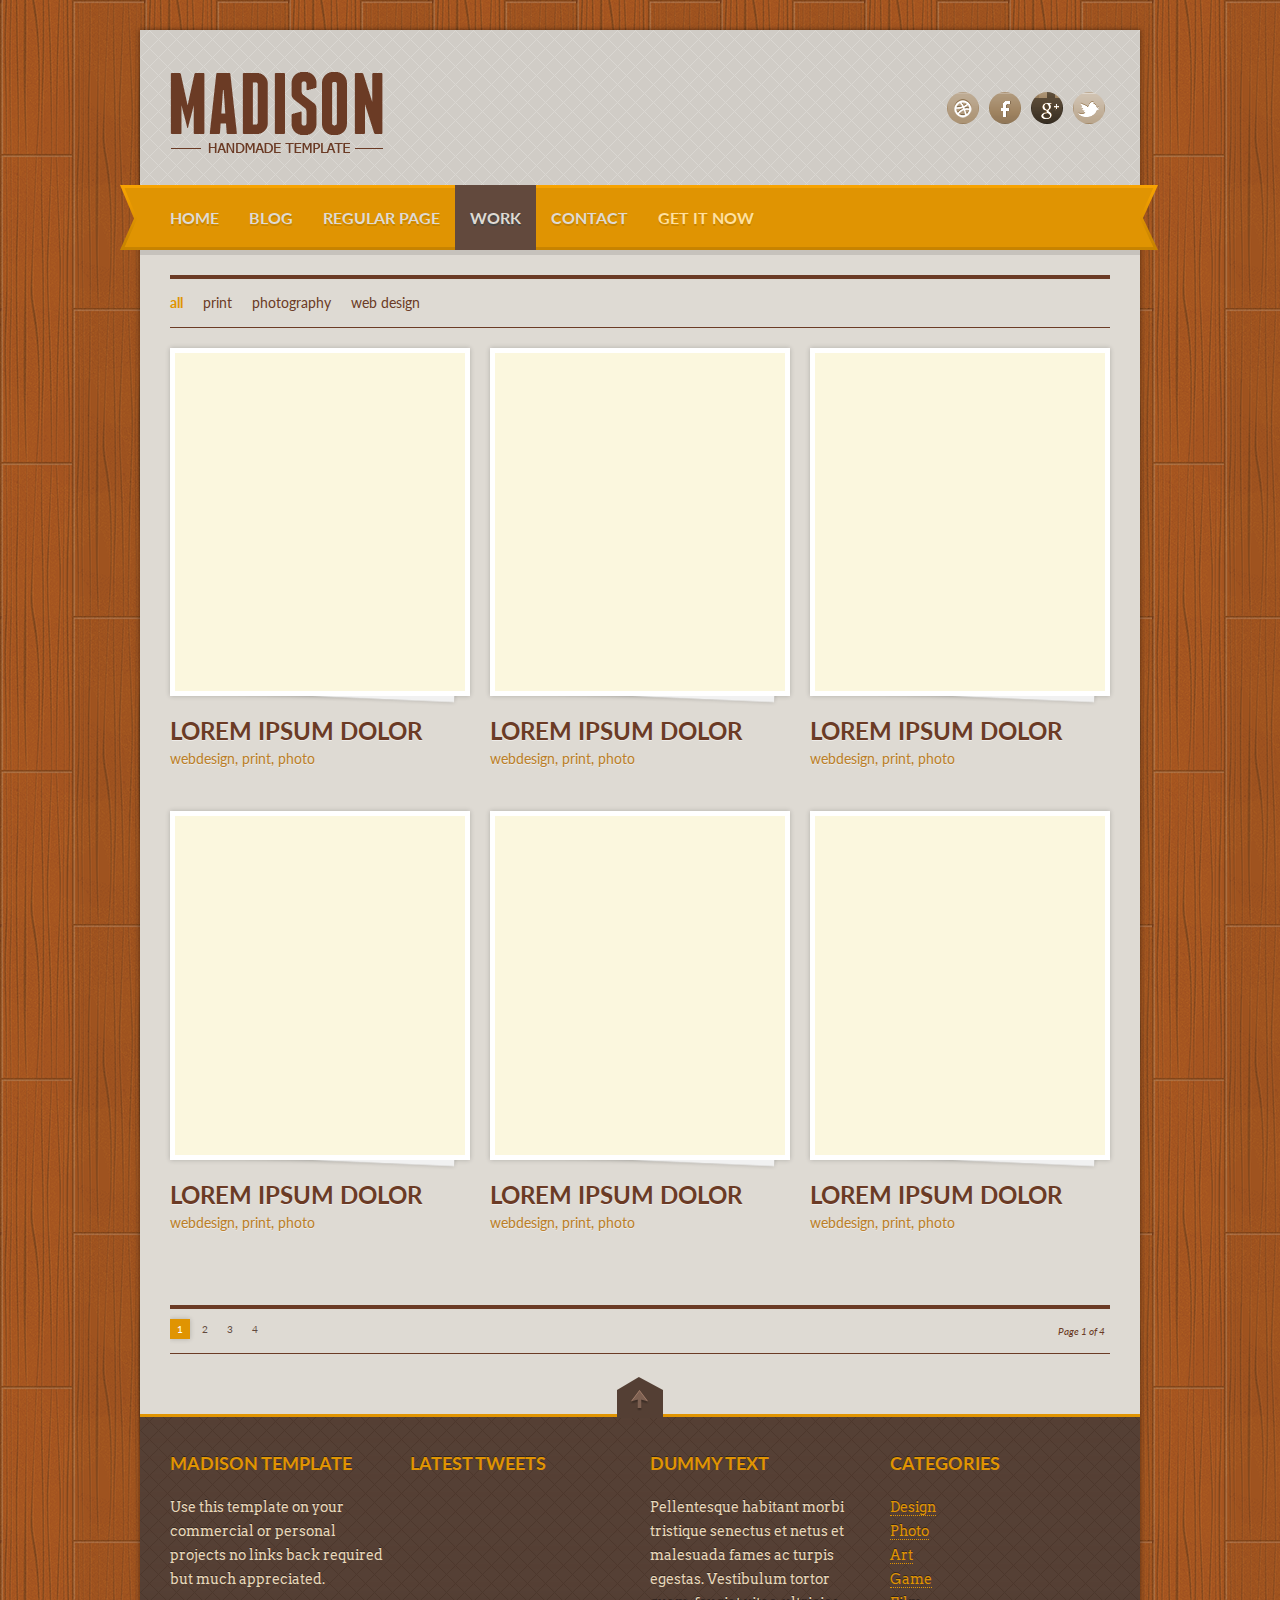
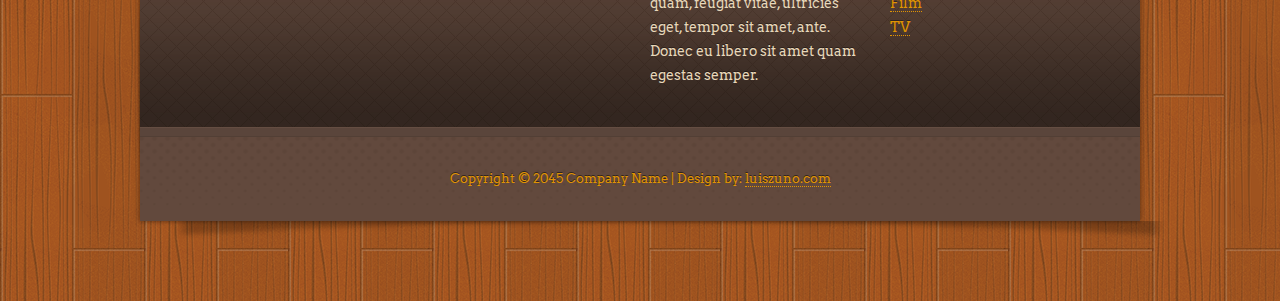
<file: work.html>
<!DOCTYPE html>
<!--[if lt IE 7]><html class="no-js lt-ie9 lt-ie8 lt-ie7"> <![endif]-->
<!--[if IE 7]><html class="no-js lt-ie9 lt-ie8"> <![endif]-->
<!--[if IE 8]><html class="no-js lt-ie9"> <![endif]-->
<!--[if gt IE 8]><!--><html class="no-js"><!--<![endif]-->
<head>
<title>Madison | Work</title>
<meta charset="utf-8">
<meta name="viewport" content="width=device-width">
<link href='http://fonts.googleapis.com/css?family=Arvo:400' rel='stylesheet' type='text/css'>
<link href='http://fonts.googleapis.com/css?family=Lato:400,700' rel='stylesheet' type='text/css'>
<link rel="stylesheet" href="css/style.css">
<link rel="stylesheet" href="css/responsive.css">
<script src="js/modernizr.js"></script>
</head>
<body>
<div class="wrapper">
  <header class="cf">
    <div id="logo"><a href="index.html"><img src="img/logo.png" alt=""></a></div>
    <ul id="social-bar" class="cf">
      <li class="dribbble"><a href="#" title="Dribbble"></a></li>
      <li class="facebook"><a href="#" title="Facebook"></a></li>
      <li class="googleplus"><a href="#" title="googleplus"></a></li>
      <li class="twitter"><a href="#" title="twitter"></a></li>
    </ul>
  </header>
  <nav class="cf">
    <ul id="nav" class="sf-menu">
      <li><a href="index.html">HOME</a></li>
      <li><a href="blog.html">BLOG</a></li>
      <li><a href="#">REGULAR PAGE</a>
        <ul>
          <li><a href="page.html">Columns</a></li>
          <li><a href="page-typography.html">Typography</a></li>
          <li><a href="page-elements.html">Elements</a></li>
        </ul>
      </li>
      <li class="current-menu-item"><a href="work.html">WORK</a></li>
      <li><a href="contact.html">CONTACT</a></li>
      <li class="important"><a href="#">GET IT NOW</a></li>
    </ul>
  </nav>
  <div id="main" class="cf">
    <ul class="nav-categories cf">
      <li class="current"><a href="#">all</a></li>
      <li><a href="#">print</a></li>
      <li><a href="#">photography</a></li>
      <li><a href="#">web design</a></li>
    </ul>
    <ul class="work-list cf" id="filter-container">
      <li> <a href="project.html" class="thumb"> <img src="img/dummies/f-01.jpg" alt="">
        <div class="img-overlay">VIEW PROJECT</div>
        </a> <a href="single.html"  class="title">LOREM IPSUM DOLOR</a>
        <div class="categories"><a href="#">webdesign, </a><a href="#">print, </a><a href="#">photo</a></div>
      </li>
      <li> <a href="project.html" class="thumb"> <img src="img/dummies/f-02.jpg" alt="">
        <div class="img-overlay">VIEW PROJECT</div>
        </a> <a href="single.html"  class="title">LOREM IPSUM DOLOR</a>
        <div class="categories"><a href="#">webdesign, </a><a href="#">print, </a><a href="#">photo</a></div>
      </li>
      <li> <a href="project.html" class="thumb"> <img src="img/dummies/f-03.jpg" alt="">
        <div class="img-overlay">VIEW PROJECT</div>
        </a> <a href="single.html"  class="title">LOREM IPSUM DOLOR</a>
        <div class="categories"><a href="#">webdesign, </a><a href="#">print, </a><a href="#">photo</a></div>
      </li>
      <li> <a href="project.html" class="thumb"> <img src="img/dummies/f-01.jpg" alt="">
        <div class="img-overlay">VIEW PROJECT</div>
        </a> <a href="single.html"  class="title">LOREM IPSUM DOLOR</a>
        <div class="categories"><a href="#">webdesign, </a><a href="#">print, </a><a href="#">photo</a></div>
      </li>
      <li> <a href="project.html" class="thumb"> <img src="img/dummies/f-02.jpg" alt="">
        <div class="img-overlay">VIEW PROJECT</div>
        </a> <a href="single.html"  class="title">LOREM IPSUM DOLOR</a>
        <div class="categories"><a href="#">webdesign, </a><a href="#">print, </a><a href="#">photo</a></div>
      </li>
      <li> <a href="project.html" class="thumb"> <img src="img/dummies/f-03.jpg" alt="">
        <div class="img-overlay">VIEW PROJECT</div>
        </a> <a href="single.html"  class="title">LOREM IPSUM DOLOR</a>
        <div class="categories"><a href="#">webdesign, </a><a href="#">print, </a><a href="#">photo</a></div>
      </li>
    </ul>
    <ul class="pager cf">
      <li class="paged">Page 1 of 4 </li>
      <li class="active"><a href="#">1</a></li>
      <li><a href="#">2</a></li>
      <li><a href="#">3</a></li>
      <li><a href="#">4</a></li>
    </ul>
  </div>
  <ul  class="widget-cols cf">
    <li class="first-col">
      <div class="widget-block">
        <h4>MADISON TEMPLATE</h4>
        <p>Use this template on your commercial or personal projects no links back required but much appreciated.</p>
      </div>
    </li>
    <li class="second-col">
      <div class="widget-block">
        <h4>LATEST TWEETS</h4>
      </div>
    </li>
    <li class="third-col">
      <div class="widget-block">
        <h4>DUMMY TEXT</h4>
        <p>Pellentesque habitant morbi tristique senectus et netus et malesuada fames ac turpis egestas. Vestibulum tortor quam, feugiat vitae, ultricies eget, tempor sit amet, ante. Donec eu libero sit amet quam egestas semper.</p>
      </div>
    </li>
    <li class="fourth-col">
      <div class="widget-block">
        <h4>CATEGORIES</h4>
        <ul>
          <li class="cat-item"><a href="#">Design</a></li>
          <li class="cat-item"><a href="#">Photo</a></li>
          <li class="cat-item"><a href="#">Art</a></li>
          <li class="cat-item"><a href="#">Game</a></li>
          <li class="cat-item"><a href="#">Film</a></li>
          <li class="cat-item"><a href="#">TV</a></li>
        </ul>
      </div>
    </li>
    <li class="scroll"></li>
  </ul>
  <div class="footer-divider"></div>
  <footer class="cf">Copyright &copy; 2045 Company Name | Design by: <a href="http://www.luiszuno.com">luiszuno.com</a></footer>
</div>
<script src="js/jquery.js"></script>
<script src="js/custom.js"></script>
<script src="js/superfish-1.4.8/js/hoverIntent.js"></script>
<script src="js/superfish-1.4.8/js/superfish.js"></script>
<script src="js/superfish-1.4.8/js/supersubs.js"></script>
<script src="js/css3-mediaqueries.js"></script>
<script src="js/nivoslider.js"></script>
<script src="js/tabs.js"></script>
</body>
</html>
</file>
<file: css/responsive.css>
/*	Less Framework 4
	http://lessframework.com
	by Joni Korpi
	License: http://opensource.org/licenses/mit-license.php	*/
/*	



/*		Default Layout: 992px. 
		Gutters: 24px.
		Outer margins: 48px.
		Leftover space for scrollbars @1024px: 32px.
-------------------------------------------------------------------------------
cols    1     2      3      4      5      6      7      8      9      10
px      68    160    252    344    436    528    620    712    804    896    */
/* Vars ----------------------------------------------------*//* Mixins ----------------------------------------------------*//* Defaul tNav   ----------------------------------------------------*/nav #comboNav {
  display: none;
}
nav #nav {
  display: block;
}
/*		Tablet Layout: 768px.
		Gutters: 24px.
		Outer margins: 28px.
		Inherits styles from: Default Layout.
-----------------------------------------------------------------
cols    1     2      3      4      5      6      7      8
px      68    160    252    344    436    528    620    712    */
@media only screen and (min-width: 768px) and (max-width: 991px) {
  /* TABLET WRAPPER ----------------------------------------------------*/.wrapper {
    width: 768px;
  }
  .line-heading {
    margin: 0px 28px 30px 28px;
  }
  .page-content {
    margin-left: 24px;
    margin-right: 24px;
  }
  /* TABLET LAYOUTS ----------------------------------------------------*/.one-third-col {
    float: left;
    margin-left: 28px;
    width: 221px;
  }
  .two-third-col {
    margin-right: 28px;
    margin-bottom: 60px;
    width: 466px;
  }
  /* TABLET HEADER ----------------------------------------------------*/header #logo img {
    margin: 0 0 0 28px;
  }
  /* TABLET SOCIAL ----------------------------------------------------*/#social-bar {
    margin-right: 28px;
  }
  /* TABLET NAV ----------------------------------------------------*/nav {
    width: 100%;
    margin-left: 0px;
    font-size: 14px;
  }
  nav #nav {
    margin-left: 18px;
    /* substract 10 from the link padding */
  
  }
  nav #nav > li > a {
    padding-left: 10px;
    padding-right: 10px;
  }
  /* TABLET SLIDER ----------------------------------------------------*/
  .slider-wrapper {
    margin: 30px auto 0px auto;
    width: 702px;
  }
  /* TABLET FEATURED AND WORK LIST ----------------------------------------------------*/.feature,
  .work-list {
    margin-left: 4px;
  }
  .feature li,
  .work-list li {
    margin-left: 24px;
    width: 221px;
  }
  .nav-categories {
    margin: 20px 28px 20px 28px;
  }
  /* TABLET PAGER ----------------------------------------------------*/.pager {
    margin: 0px 28px 60px 28px;
  }
  /* TABLET PROJECT  ----------------------------------------------------*/#project-gallery {
    width: 420px;
    margin-left: 28px;
  }
  #project-info {
    margin-right: 28px;
  }
  .related-projects {
    margin-left: 28px;
    margin-right: 28px;
  }
  .related-projects .related-list li {
    width: 221px;
  }
  /* TABLET BLOG ----------------------------------------------------*/#posts-list {
    margin-left: 28px;
    width: 420px;
  }
  /* TABLET FORMS ----------------------------------------------------*/#commentform input,
  #commentform textarea {
    width: 390px;
  }
  /* input form widths */
  .wpcf7-form input,
  #contactForm input,
  .wpcf7-form textarea,
  #contactForm textarea {
    width: 450px;
  }
  /* TABLET WIDGETS  ----------------------------------------------------*/.widget-cols {
    padding-left: 4px;
  }
  .widget-cols > li {
    width: 160px;
    margin-left: 24px;
  }
}
/*		Mobile Layout: 320px.
		Gutters: 24px.
		Outer margins: 34px.
		Inherits styles from: Default Layout.
---------------------------------------------
cols    1     2      3
px      68    160    252    */
@media only screen and (max-width: 767px) {
  /* MOBILE GENERAL ----------------------------------------------------*/body {
    font-size: 14px;
  }
  h1 {
    font-size: 24px;
  }
  h2 {
    font-size: 24px;
  }
  h3 {
    font-size: 24px;
  }
  h4 {
    font-size: 18px;
  }
  h5 {
    font-size: 16px;
  }
  h6 {
    font-size: 14px;
  }
  #main .tagline {
    font-size: 21px;
  }
  .line-heading {
    margin: 0px 34px 30px 34px;
    font-size: 14px;
  }
  .wrapper {
    width: 320px;
  }
  .page-content {
    margin-left: 34px;
    margin-right: 34px;
  }
  /* MOBILE LAYOUTS ----------------------------------------------------*/.one-third-col {
    margin-left: 34px;
    width: 252px;
  }
  .two-third-col {
    margin-right: 34px;
    margin-bottom: 60px;
    width: 252px;
  }
  /* MOBILE HEADER ----------------------------------------------------*/header #logo {
    float: none;
    width: 252px;
    margin: 30px auto;
  }
  header #logo img {
    width: 100%;
    margin: 0px;
  }
  /* MOBILE NAV ----------------------------------------------------*/nav {
    width: 100%;
    margin-left: 0px;
    font-size: 14px;
  }
  nav #nav {
    display: none;
  }
  nav #comboNav {
    display: block;
    width: 252px;
    margin-left: 34px;
    margin-top: 23px;
  }
  /* MOBILE SOCIAL ----------------------------------------------------*/
  #social-bar {
    float: none;
    width: 252px;
    margin: 0 auto 30px auto;
  }
  /* MOBILE SLIDER ----------------------------------------------------*/
  .slider-wrapper {
    margin: 30px auto 0px auto;
    width: 252px;
  }
  /* MOBILE FEATURE AND WORK LIST ----------------------------------------------------*/.feature,
  .work-list {
    margin-left: 0px;
  }
  .feature li,
  .work-list li {
    margin-left: 34px;
    width: 252px;
  }
  .feature li .title,
  .work-list li .title {
    font-size: 18px;
  }
  .feature li .excerpt,
  .work-list li .excerpt {
    font-size: 14px;
  }
  .nav-categories {
    margin: 20px 34px 20px 34px;
  }
  /* MOBILE PAGER ----------------------------------------------------*/.pager {
    margin: 0px 34px 60px 34px;
  }
  /* MOBILE PROJECT  ----------------------------------------------------*/#project-gallery {
    width: 252px;
    margin-left: 34px;
  }
  #project-info {
    margin-right: 34px;
  }
  .related-projects {
    margin-left: 34px;
    margin-right: 34px;
  }
  .related-projects .related-list li {
    width: 252px;
    margin-right: 0px;
  }
  /* MOBILE BLOG ----------------------------------------------------*/#posts-list {
    width: 252px;
  }
  /* MOBILE FORMS ----------------------------------------------------*/.wpcf7-form input,
  #contactForm input,
  .wpcf7-form textarea,
  #contactForm textarea,
  #commentform input,
  #commentform textarea {
    width: 222px;
  }
  /* MOBILE PAGINATION ----------------------------------------------------*/#posts-list .page-navigation {
    /* Remove the invisible right margin */
  
    left: auto;
  }
  #posts-list .page-navigation div {
    right: auto;
  }
  /* MOBILE COMMENTS ----------------------------------------------------*/#comments-wrap .commentlist .comment .comment-body {
    overflow: hidden;
  }
  #comments-wrap .commentlist .comment .comment-body p {
    margin-bottom: 20px;
  }
  #comments-wrap .commentlist .comment .reply {
    position: static;
    float: left;
    margin-bottom: 0px;
  }
  #comments-wrap .commentlist .comment .children {
    margin-left: 0px;
  }
  /* MOBILE COLUMNS ----------------------------------------------------*/.entry-content .one-half,
  .entry-content .one-third,
  .entry-content .one-fourth {
    width: auto;
    margin-right: 0px;
  }
  /* MOBILE WIDGETS ----------------------------------------------------*/.widget-cols {
    padding-left: 0px;
    padding-bottom: 40px;
  }
  .widget-cols > li {
    width: 252px;
    margin-left: 34px;
    margin-bottom: 0px;
  }
}
/*		Wide Mobile Layout: 480px.
		Gutters: 24px.
		Outer margins: 22px.
		Inherits styles from: Default Layout, Mobile Layout.
------------------------------------------------------------
cols    1     2      3      4      5
px      68    160    252    344    436    */
@media only screen and (min-width: 480px) and (max-width: 767px) {
  /* WIDE MOBLE GENERAL ----------------------------------------------------*/.wrapper {
    width: 480px;
  }
  .line-heading {
    margin: 0px 22px 30px 22px;
    font-size: 14px;
  }
  .page-content {
    margin-left: 22px;
    margin-right: 22px;
  }
  /* WIDE MOBILE LAYOUTS ----------------------------------------------------*/.one-third-col {
    margin-left: 24px;
    width: 436px;
  }
  .two-third-col {
    margin-right: 24px;
    width: 436px;
  }
  /* WIDE MOBILE HEADER ----------------------------------------------------*/header #logo {
    float: none;
    width: 252px;
  }
  /* WIDE MOBILE NAV ----------------------------------------------------*/nav #nav {
    display: none;
  }
  nav #comboNav {
    display: block;
    width: 436px;
    margin-left: 22px;
  }
  /* WIDE MOBILE SLIDER ----------------------------------------------------*/
  .slider-wrapper {
    width: 436px;
  }
  /* WIDE MOBILE FEATURE AND WORK LIST ----------------------------------------------------*/.feature li,
  .work-list li {
    margin-left: 22px;
    width: 206px;
  }
  .feature li .title,
  .work-list li .title {
    font-size: 18px;
  }
  .feature li .excerpt,
  .work-list li .excerpt {
    font-size: 14px;
  }
  .nav-categories {
    margin: 20px 22px 20px 22px;
  }
  /* WIDE MOBILE PAGER ----------------------------------------------------*/.pager {
    margin: 0px 22px 60px 22px;
  }
  /* WIDE MOBILE PROJECT  ----------------------------------------------------*/#project-gallery {
    width: 436px;
    margin-left: 20px;
  }
  #project-info {
    width: 436px;
    margin-right: 20px;
  }
  .related-projects {
    margin-left: 20px;
    margin-right: 20px;
  }
  .related-projects .related-list li {
    width: 209px;
    margin-right: 20px;
  }
  .related-projects .related-list li:nth-child(2n) {
    margin-right: 0px;
  }
  /* WIDE MOBILE BLOG ----------------------------------------------------*/#posts-list {
    margin-left: 22px;
    width: 436px;
  }
  /* MOBILE FORMS ----------------------------------------------------*/.wpcf7-form input,
  #contactForm input,
  .wpcf7-form textarea,
  #contactForm textarea,
  #commentform input,
  #commentform textarea {
    width: 406px;
  }
  /* WIDE MOBILE PAGINATION ----------------------------------------------------*/#posts-list .page-navigation {
    /* Return to normal the centered pagination */
  
    left: 50%;
  }
  #posts-list .page-navigation div {
    right: 50%;
  }
  /* WIDE MOBILE SIDEBAR  ----------------------------------------------------*/#sidebar {
    width: 436px;
    margin-right: 22px;
  }
  /* WIDE MOBILE WIDGETS ----------------------------------------------------*/.widget-cols {
    padding-left: 0px;
  }
  .widget-cols > li {
    width: 436px;
    margin-left: 22px;
  }
}
</file>
<file: css/style.css>
@import url('normalize.css');

@import url('main.css');

@import url('social.css');

@import url('widgets.css');

@import url('superfish.css');

@import url('nivo-slider.css');

@import url('entry-content.css');

@import url('forms.css');

@import url('comments.css');

@import url('shortcodes.css');
/*-----------------------------------------------------------------------------------*/
/*	Mixings and colors
/*-----------------------------------------------------------------------------------*/
/* Vars ----------------------------------------------------*//* Mixins ----------------------------------------------------*//*-----------------------------------------------------------------------------------*/
/*	Import other CSS
/*-----------------------------------------------------------------------------------*/
/*-----------------------------------------------------------------------------------*/
/*	General Layout
/*-----------------------------------------------------------------------------------*/
body {
  font-family: 'Arvo', serif;
  font-size: 16px;
  line-height: 1.5em;
  color: #6b3b25;
  background: url(../img/bg.png);
}
.wrapper {
  width: 1000px;
  margin: 30px auto 80px auto;
  background: #dedad3;
  -webkit-box-shadow: 0px 0px 5px rgba(0, 0, 0, 0.5);
  -moz-box-shadow: 0px 0px 5px rgba(0, 0, 0, 0.5);
  -o-box-shadow: 0px 0px 5px rgba(0, 0, 0, 0.5);
  box-shadow: 0px 0px 5px rgba(0, 0, 0, 0.5);
}
#main h1,
#main h2,
#main h3,
#main h4,
#main h5,
#main h6 {
  font-family: 'Lato';
  line-height: 1.3em;
}
h1 {
  font-size: 36px;
}
h2 {
  font-size: 30px;
}
h3 {
  font-size: 24px;
}
h4 {
  font-size: 18px;
}
h5 {
  font-size: 16px;
}
h6 {
  font-size: 14px;
}
.line-heading {
  overflow: hidden;
  margin: 0px 30px 30px 30px;
  font-family: 'Lato';
  font-weight: 700;
  line-height: 48px;
  font-size: 18px;
  border-top: 4px solid #6b3b25;
  border-bottom: 1px solid #6b3b25;
  text-shadow: 0px 1px 0 rgba(255, 255, 255, 0.5);
}
.line-heading a {
  float: right;
  font-family: 'Arvo', serif;
  font-weight: 400;
  font-size: 14px;
  text-decoration: none;
  color: #6b3b25;
}
.action-button {
  display: inline-block;
  font-family: 'Lato', sans-serif;
  font-weight: 400;
  font-size: 11px;
  line-height: 30px;
  text-decoration: none;
  color: #fff;
  padding: 0px 13px 3px 10px;
  background: #e09402;
  border: #f6a201 solid 3px;
  border-bottom: #c88401 solid 3px;
  border-right: #c88401 solid 3px;
  border-bottom: none;
  border-right: none;
  box-shadow: 3px 3px 0 0 rgba(0, 0, 0, 0.1);
  text-shadow: 0px 1px 0 rgba(0, 0, 0, 0.3);
}
.action-button:hover {
  border: #e09402 solid 3px;
  border-bottom: #f6a201 solid 3px;
  border-right: #f6a201 solid 3px;
  border-bottom: none;
  border-right: none;
  box-shadow: none;
}
.chirp p {
  padding-left: 30px;
  background: url(../img/twitter.png) no-repeat 0px 5px;
}
.chirp .meta {
  display: block;
  padding-left: 30px;
  margin-bottom: 10px;
  padding-bottom: 10px;
  border-bottom: 1px solid #76655d;
}
.chirp .meta:last-child {
  border: none;
}
/*-----------------------------------------------------------------------------------*/
/*	LAYOUTS
/*-----------------------------------------------------------------------------------*/
.one-third-col {
  float: left;
  margin-left: 30px;
  margin-bottom: 60px;
  width: 300px;
  text-shadow: 0px 1px 0 rgba(255, 255, 255, 0.5);
}
.one-third-col .line-heading {
  margin: 0px 0px 20px 0px;
}
.two-third-col {
  float: right;
  margin-right: 30px;
  margin-bottom: 60px;
  width: 620px;
  text-shadow: 0px 1px 0 rgba(255, 255, 255, 0.5);
}
.two-third-col .line-heading {
  margin: 0px 0px 20px 0px;
}
.recent-posts li {
  border-bottom: 1px solid #6b3b25;
  padding-bottom: 5px;
  margin-bottom: 5px;
}
.recent-posts .title {
  display: block;
  font-family: 'Lato', sans-serif;
  font-size: 21px;
  line-height: 1.3em;
  font-weight: 700;
  color: #6b3b25;
  text-decoration: none;
}
.recent-posts .date,
.recent-posts .author {
  font-family: 'Arvo', serif;
  font-size: 14px;
  text-decoration: none;
  color: #c78301;
}
/*-----------------------------------------------------------------------------------*/
/*	HEADER
/*-----------------------------------------------------------------------------------*/
header {
  background: url(../img/header.png);
  min-height: 155px;
}
header #logo {
  margin-top: 42px;
  margin-bottom: 20px;
  float: left;
}
header #logo:hover {
  opacity: 0.8;
}
header #logo img {
  display: block;
  margin: 0 0 0 30px;
}
/*-----------------------------------------------------------------------------------*/
/*	Nav
/*-----------------------------------------------------------------------------------*/
nav {
  background: url(../img/nav.png) no-repeat top center;
  height: 65px;
  width: 1038px;
  margin-left: -20px;
  font-family: 'Lato';
  font-size: 16px;
  font-weight: 700;
}
nav #menu-icon {
  display: none;
  background: red;
  width: 40px;
  height: 40px;
}
nav #nav {
  display: block;
  margin-left: 35px;
  /* substract 15 from the link padding */

}
nav #nav > li {
  display: block;
  float: left;
  /* Subnavigation ----------------------------------------------------*/
}
nav #nav > li:hover a,
nav #nav > li.current-menu-item a,
nav #nav > li.current_page_item a {
  background: #62493d;
  text-shadow: 0px 2px 0px #444;
}
nav #nav > li > a {
  display: block;
  line-height: 65px;
  padding-left: 15px;
  padding-right: 15px;
  text-decoration: none;
  color: #dedad3;
  text-shadow: 0px 2px 0px #c68301;
}
nav #nav > li.important a {
  color: #ffe09f;
}
nav #nav > li ul {
  margin-top: 25px;
  background: #62493d;
}
nav #nav > li ul li {
  border-bottom: 1px solid #806d63;
}
nav #nav > li ul li:last-child {
  border-bottom: none;
}
nav #nav > li ul a {
  display: block;
  color: #dedad3;
  text-decoration: none;
  line-height: 1.5em;
  padding: 15px;
}
nav #nav > li ul a:hover {
  color: #e09402;
}
/*-----------------------------------------------------------------------------------*/
/*	MAIN
/*-----------------------------------------------------------------------------------*/
#main {
  min-height: 700px;
  position: relative;
  border-top: 5px solid #c6c2bc;
}
#main .tagline {
  font-family: 'Lato';
  line-height: 1.3em;
  font-size: 36px;
  font-weight: 700;
  text-shadow: 0px 1px 0 rgba(255, 255, 255, 0.5);
  text-align: center;
  margin-bottom: 40px;
  margin-right: 30px;
  margin-left: 30px;
}
.footer-divider {
  background: #5a453b;
  border-top: 1px solid #644d42;
  border-bottom: 1px solid #523f35;
  height: 8px;
  width: 100%;
}
/* PAGE CONTENT ----------------------------------------------------*/.page-content {
  position: relative;
  margin: 20px 30px 80px 30px;
}
.page-content .heading {
  margin-top: 0;
}
.page-content #map {
  /* Google map */

  height: 350px;
  width: 100%;
  margin-bottom: 20px;
}
/*-----------------------------------------------------------------------------------*/
/*	FEATURED and WORK LIST
/*-----------------------------------------------------------------------------------*/
.nav-categories {
  display: block;
  margin: 20px 30px 20px 30px;
  font-family: 'Lato', sans-serif;
  line-height: 48px;
  font-size: 14px;
  border-top: 4px solid #6b3b25;
  border-bottom: 1px solid #6b3b25;
}
.nav-categories li {
  display: block;
  float: left;
  margin-right: 20px;
}
.nav-categories li a {
  line-height: 1.5em;
  color: #6b3b25;
  text-decoration: none;
}
.nav-categories li a:hover {
  color: #e09402;
}
.nav-categories li.current a {
  color: #e09402;
  font-weight: bold;
}
.feature,
.work-list {
  display: block;
  margin-bottom: 30px;
  margin-left: 10px;
}
.feature li,
.work-list li {
  display: block;
  float: left;
  width: 300px;
  margin-left: 20px;
  margin-bottom: 40px;
}
.feature li .thumb,
.work-list li .thumb {
  position: relative;
  display: block;
  line-height: 0em;
  color: #dedad3;
  margin-bottom: 22px;
  background: #6b3b25;
  border: 5px solid #fff;
  -webkit-box-shadow: 0px 0px 5px rgba(0, 0, 0, 0.2);
  -moz-box-shadow: 0px 0px 5px rgba(0, 0, 0, 0.2);
  -o-box-shadow: 0px 0px 5px rgba(0, 0, 0, 0.2);
  box-shadow: 0px 0px 5px rgba(0, 0, 0, 0.2);
}
.feature li .thumb:after,
.work-list li .thumb:after {
  position: absolute;
  bottom: -22px;
  left: 0px;
  content: '';
  background: url(../img/stacked-paper.png) no-repeat right bottom;
  width: 100%;
  height: 17px;
}
.feature li .thumb:hover .img-overlay,
.work-list li .thumb:hover .img-overlay {
  display: block;
}
.feature li .thumb:hover img,
.work-list li .thumb:hover img {
  opacity: 0.1;
}
.feature li .thumb img,
.work-list li .thumb img {
  max-width: 100%;
  -webkit-transition: all 0.3s ease;
  -moz-transition: all 0.3s ease;
  -o-transition: all 0.3s ease;
  transition: all 0.3s ease;
}
.feature li .thumb .img-overlay,
.work-list li .thumb .img-overlay {
  position: absolute;
  top: 50%;
  left: 50%;
  display: none;
  width: 119px;
  margin-left: -59.5px;
  margin-top: -19px;
  color: #fff;
  font-size: 12px;
  line-height: 30px;
  text-align: center;
  font-family: 'Lato', sans-serif;
  font-weight: 400;
  background: #e09402;
  text-shadow: 0px 1px 0 rgba(0, 0, 0, 0.3);
  border: #f6a201 solid 3px;
  border-bottom: #c88401 solid 3px;
  border-right: #c88401 solid 3px;
}
.feature li .title,
.work-list li .title {
  font-family: 'Lato', sans-serif;
  font-weight: 700;
  font-size: 24px;
  line-height: 1.1em;
  color: #6b3b25;
  text-shadow: 0px 1px 0 rgba(255, 255, 255, 0.5);
  text-decoration: none;
}
.feature li .categories,
.work-list li .categories {
  font-family: 'Lato', sans-serif;
  font-size: 14px;
  text-shadow: 0px 1px 0 rgba(255, 255, 255, 0.5);
}
.feature li .categories a,
.work-list li .categories a {
  color: #bb7e26;
  text-decoration: none;
}
.feature li .categories a:hover,
.work-list li .categories a:hover {
  text-decoration: underline;
}
.feature li .excerpt,
.work-list li .excerpt {
  display: block;
  font-size: 16px;
  font-family: 'Arvo', serif;
  margin-top: 10px;
  margin-bottom: 15px;
  text-shadow: 0px 1px 0 rgba(255, 255, 255, 0.5);
}
/* PAGER ------------------------------------------------------------*/
.pager {
  overflow: hidden;
  display: block;
  font-family: 'Lato', sans-serif;
  font-size: 10px;
  font-weight: 400;
  margin: 0px 30px 60px 30px;
  border-top: 4px solid #6b3b25;
  border-bottom: 1px solid #6b3b25;
  padding-top: 10px;
}
.pager li {
  display: block;
  margin-right: 5px;
  margin-bottom: 10px;
  float: left;
}
.pager li a:hover,
.pager li.active a {
  background: #e09402;
  color: #fff;
  -webkit-box-shadow: 0px 0px 5px rgba(0, 0, 0, 0.2);
  -moz-box-shadow: 0px 0px 5px rgba(0, 0, 0, 0.2);
  -o-box-shadow: 0px 0px 5px rgba(0, 0, 0, 0.2);
  box-shadow: 0px 0px 5px rgba(0, 0, 0, 0.2);
}
.pager li a {
  display: block;
  width: 100%;
  height: 100%;
  text-align: center;
  text-decoration: none;
  width: 20px;
  line-height: 20px;
  color: #62493d;
  -webkit-transition: all 0.3s ease;
  -moz-transition: all 0.3s ease;
  -o-transition: all 0.3s ease;
  transition: all 0.3s ease;
}
.pager .paged {
  float: right;
  font-style: italic;
  background: none;
  box-shadow: none;
  color: #6b3b25;
}
/*-----------------------------------------------------------------------------------*/
/*	BLOG
/*-----------------------------------------------------------------------------------*/
#posts-list {
  position: relative;
  width: 620px;
  margin-top: 30px;
  margin-left: 30px;
  margin-bottom: 40px;
  float: left;
}
#posts-list article {
  position: relative;
  margin-bottom: 40px;
  padding-bottom: 40px;
  border-bottom: 1px solid #6b3b25;
}
#posts-list article:last-child {
  border: none;
}
#posts-list article .feature-image {
  position: relative;
  line-height: 0px;
  border: 5px solid #fff;
  -webkit-box-shadow: 0px 0px 5px rgba(0, 0, 0, 0.2);
  -moz-box-shadow: 0px 0px 5px rgba(0, 0, 0, 0.2);
  -o-box-shadow: 0px 0px 5px rgba(0, 0, 0, 0.2);
  box-shadow: 0px 0px 5px rgba(0, 0, 0, 0.2);
  margin-bottom: 20px;
}
#posts-list article .feature-image:after {
  position: absolute;
  bottom: -22px;
  left: 0px;
  content: '';
  background: url(../img/stacked-paper.png) no-repeat right bottom;
  width: 100%;
  height: 17px;
}
#posts-list article .feature-image img {
  max-width: 100%;
}
#posts-list article .meta {
  color: #c78301;
  text-shadow: 0px 1px 0 rgba(255, 255, 255, 0.5);
  font-family: 'Arvo', serif;
  font-size: 14px;
  margin-bottom: 14px;
}
#posts-list article .meta a {
  color: #c78301;
  text-decoration: none;
}
#posts-list article .entry-title {
  color: #6b3b25;
  text-shadow: 0px 1px 0 rgba(255, 255, 255, 0.5);
  margin-bottom: 14px;
}
#posts-list article .entry-title .post-heading {
  color: #6b3b25;
  text-decoration: none;
  font-family: 'Lato', sans-serif;
  font-size: 24px;
  font-weight: 700;
}
#posts-list article .excerpt {
  text-shadow: 0px 1px 0 rgba(255, 255, 255, 0.5);
  margin-bottom: 21px;
}
#posts-list.single-post article {
  border: none;
}
/*-----------------------------------------------------------------------------------*/
/*	PAGE NAVIGATION
/*-----------------------------------------------------------------------------------*/
#posts-list .page-navigation {
  position: relative;
  left: 50%;
  display: block;
  margin-bottom: 100px;
  float: left;
}
#posts-list .page-navigation div {
  position: relative;
  right: 50%;
}
#posts-list .page-navigation div span {
  margin-bottom: 15px;
  display: inline-block;
}
#posts-list .page-navigation div:hover a {
  color: #6b3b25;
}
#posts-list .page-navigation a {
  -webkit-transition: all 0.3s ease;
  -moz-transition: all 0.3s ease;
  -o-transition: all 0.3s ease;
  transition: all 0.3s ease;
  color: #fff;
  display: block;
  font-size: 12px;
  line-height: 41px;
  width: 112px;
  text-decoration: none;
  text-align: center;
}
#posts-list .page-navigation .nav-next {
  float: left;
  margin-right: 20px;
  background: url(../img/pagination.png) no-repeat 0px 0px;
}
#posts-list .page-navigation .nav-previous {
  float: right;
  background: url(../img/pagination.png) no-repeat right -59px;
}
/*-----------------------------------------------------------------------------------*/
/*	PROJECT PAGE
/*-----------------------------------------------------------------------------------*/
#project-gallery {
  width: 620px;
  float: left;
  margin-top: 30px;
  margin-left: 30px;
  margin-bottom: 40px;
}
#project-gallery .thumb {
  border: 5px solid #fff;
  -webkit-box-shadow: 0px 0px 5px rgba(0, 0, 0, 0.2);
  -moz-box-shadow: 0px 0px 5px rgba(0, 0, 0, 0.2);
  -o-box-shadow: 0px 0px 5px rgba(0, 0, 0, 0.2);
  box-shadow: 0px 0px 5px rgba(0, 0, 0, 0.2);
  line-height: 0em;
  margin-bottom: 20px;
}
#project-gallery .thumb img {
  max-width: 100%;
}
#project-info {
  margin-top: 30px;
  width: 255px;
  float: right;
  margin-right: 30px;
  text-shadow: 0px 1px 0 rgba(255, 255, 255, 0.5);
}
#project-info #project-title {
  font-family: 'Lato', sans-serif;
  font-size: 24px;
  font-weight: 700;
  border-top: 4px solid #6b3b25;
  border-bottom: 1px solid #6b3b25;
  line-height: 1.3em;
  padding: 7px 0px;
  margin-bottom: 20px;
}
#project-info blockquote {
  margin: 0px 0px 20px 0px;
  padding: 0px;
  font-size: 21px;
  line-height: 1.5em;
}
#project-info #project-sheet {
  font-size: 14px;
  margin-top: 30px;
}
#project-info #project-sheet strong {
  font-weight: bold;
}
#project-info #project-sheet p {
  line-height: 1.3em;
}
#project-info #project-sheet .action-button {
  margin-top: 20px;
}
#project-info #project-sheet:before {
  content: '';
  display: block;
  width: 60px;
  border-top: 5px solid #6b3b25;
  margin-bottom: 30px;
}
/*-----------------------------------------------------------------------------------*/
/*	RELATED PROJECTS
/*-----------------------------------------------------------------------------------*/
.related-projects {
  margin: 30px 30px 40px 30px;
}
.related-projects .related-heading {
  border-top: 4px solid #6b3b25;
  border-bottom: 1px solid #6b3b25;
  font-family: 'Lato', sans-serif;
  font-size: 18px;
  line-height: 56px;
  margin-bottom: 20px;
}
.related-projects .related-list li {
  float: left;
  width: 300px;
  margin-right: 20px;
  margin-bottom: 30px;
}
.related-projects .related-list li:nth-child(3n) {
  margin-right: 0px;
}
.related-projects .related-list li .thumb {
  display: block;
  border: 5px solid #fff;
  margin-bottom: 10px;
  -webkit-box-shadow: 0px 0px 5px rgba(0, 0, 0, 0.2);
  -moz-box-shadow: 0px 0px 5px rgba(0, 0, 0, 0.2);
  -o-box-shadow: 0px 0px 5px rgba(0, 0, 0, 0.2);
  box-shadow: 0px 0px 5px rgba(0, 0, 0, 0.2);
}
.related-projects .related-list li .thumb img {
  max-width: 100%;
  height: auto;
  line-height: 0;
}
.related-projects .related-list li .heading {
  color: #6b3b25;
  text-shadow: 0px 1px 0 rgba(255, 255, 255, 0.5);
  text-decoration: none;
  font-family: 'Lato', sans-serif;
  font-weight: 700;
  font-size: 18px;
}
/*-----------------------------------------------------------------------------------*/
/*	SIDEBAR
/*-----------------------------------------------------------------------------------*/
#sidebar {
  position: relative;
  width: 255px;
  margin-right: 30px;
  margin-top: 30px;
  margin-bottom: 30px;
  float: right;
}
#sidebar .block {
  font-size: 14px;
  margin-bottom: 30px;
  font-family: 'Lato', sans-serif;
  text-shadow: 0px 1px 0 rgba(255, 255, 255, 0.5);
}
#sidebar .block a {
  text-decoration: none;
  color: #c78301;
}
#sidebar .block a:hover {
  border-bottom: 1px dotted #c78301;
}
#sidebar .block .heading {
  font-family: 'Lato', sans-serif;
  font-weight: 700;
  line-height: 48px;
  font-size: 18px;
  border-top: 4px solid #6b3b25;
  border-bottom: 1px solid #6b3b25;
  text-shadow: 0px 1px 0 rgba(255, 255, 255, 0.5);
  margin-top: 0px;
}
#sidebar .ads img {
  margin-bottom: 10px;
  margin-right: 0px;
}
/*-----------------------------------------------------------------------------------*/
/*	FOOTER
/*-----------------------------------------------------------------------------------*/
footer {
  position: relative;
  text-align: center;
  padding: 30px 30px 30px 30px;
  font-size: 13px;
  color: #e09402;
  background: #62493d url(../img/footer.png) repeat-x center top;
  text-shadow: 0px -1px 0 rgba(0, 0, 0, 0.5);
}
footer:after {
  content: '';
  position: absolute;
  bottom: -46px;
  height: 46px;
  width: 100%;
  background: url(../img/main-shadow.png) no-repeat top center;
}
footer a {
  text-decoration: none;
  color: #e09402;
  border-bottom: 1px dotted #e09402;
}
footer a:hover {
  color: #fff;
  border-bottom: 1px dotted #fff;
}
</file>
